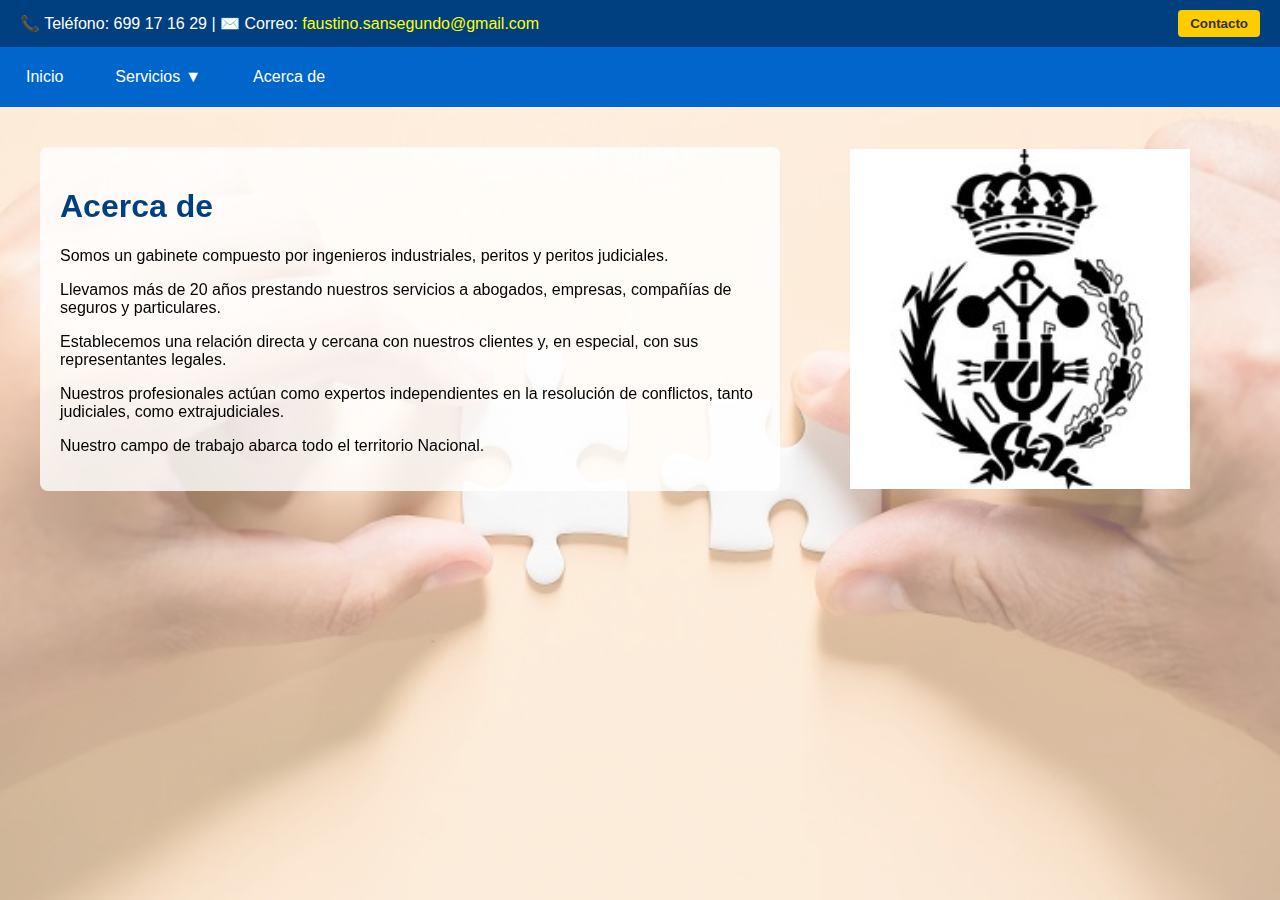
<file: Acerca de.html>
<!DOCTYPE html>
<html lang="es">
<head>
  <meta charset="UTF-8">
  <meta name="viewport" content="width=device-width, initial-scale=1.0">
  <title>Mi Sitio Web</title>
  <link rel="stylesheet" href="Acerca de.css">
  <script src="Acerca de.js"></script>
  <link rel="stylesheet" href="https://cdnjs.cloudflare.com/ajax/libs/font-awesome/6.5.0/css/all.min.css">
</head>
<body>
  <header>
    <div class="contacto-container">
      <div class="info-contacto">
        📞 Teléfono: 699 17 16 29 | 
        ✉️  Correo: <a href="mailto:faustino.sansegundo@gmail.com" class="correo">faustino.sansegundo@gmail.com</a>
      </div>
      <button class="btn-contacto" onclick="window.location.href='contacto.html'">Contacto</button>
    </div>
  </header>
  <div class="menu">
    <button class="menu-button">
      <a href="index.html" style="color: white; text-decoration: none;">Inicio</a>
    </button>

    <div class="menu" style="position: relative;">
      <button onclick="toggleMenu()" class="menu-button">
        Servicios <span id="arrow-main" class="arrow">▼</span>
      </button>
      <div id="submenu" class="menu-content">
        <a href="Reconstrucción accidentes.html">Reconstrucción accidentes</a>
        <a href="Tasación y Valoración.html">Tasación y Valoración</a>

        <!-- Submenú Peritación automoción -->
        <div class="submenu">
          <div class="submenu-item" onclick="toggleSubmenu(event, 'sub-submenu-Peritación automoción', 'arrow-sub-Peritación automoción')">
            Peritación automoción <span id="arrow-sub-Peritación automoción" class="arrow">▶</span>
          </div>
          <div id="sub-submenu-Peritación automoción" class="submenu-content">
            <a href="Incendios.html">Incendios</a>
            <a href="Averías mecánicas.html">Averías mecánicas</a>
            <a href="Fallos electrónicos.html">Fallos electrónicos</a>
            <a href="Defectos ocultos.html">Defectos ocultos</a>
          </div>
        </div>

        <!-- Submenú Peritación maquinaria industrial -->
        <div class="submenu">
          <div class="submenu-item" onclick="toggleSubmenu(event, 'sub-submenu-Peritación maquinaria industrial', 'arrow-sub-Peritación maquinaria industrial')">
            Peritación maquinaria industrial <span id="arrow-sub-Peritación maquinaria industrial" class="arrow">▶</span>
          </div>
          <div id="sub-submenu-Peritación maquinaria industrial" class="submenu-content">
            <a href="Incendios.html">Incendios</a>
            <a href="Averías mecánicas.html">Averías mecánicas</a>
            <a href="Fallos electrónicos.html">Fallos electrónicos</a>
            <a href="Defectos ocultos.html">Defectos ocultos</a>
          </div>
        </div>
      </div>
    </div>

    <button class="menu-button">
      <a href="Acerca de.html" style="color: white; text-decoration: none;">Acerca de</a>
    </button>
  </div>
</body>



<div class="contenedor">
  <div class="texto">
    <main class="contenido-contacto">
      <h1>Acerca de</h1>
      <p>Somos un gabinete compuesto por ingenieros industriales, peritos y peritos judiciales.</p>
      <p>Llevamos más de 20 años prestando nuestros servicios a abogados, empresas, compañías de seguros y particulares.</p>
      <p>Establecemos una relación directa y cercana con nuestros clientes y, en especial, con sus representantes legales.</p>
      <p>Nuestros profesionales actúan como expertos independientes en la resolución de conflictos, tanto judiciales, como extrajudiciales.</p>
      <p>Nuestro campo de trabajo abarca todo el territorio Nacional.</p>
    </main>
  </div>
  <div class="imagen">
    <img src="Foto-Acerca de.jpg" alt="Imagen lateral" id="imagen-lateral">
  </div>
</div>
</file>
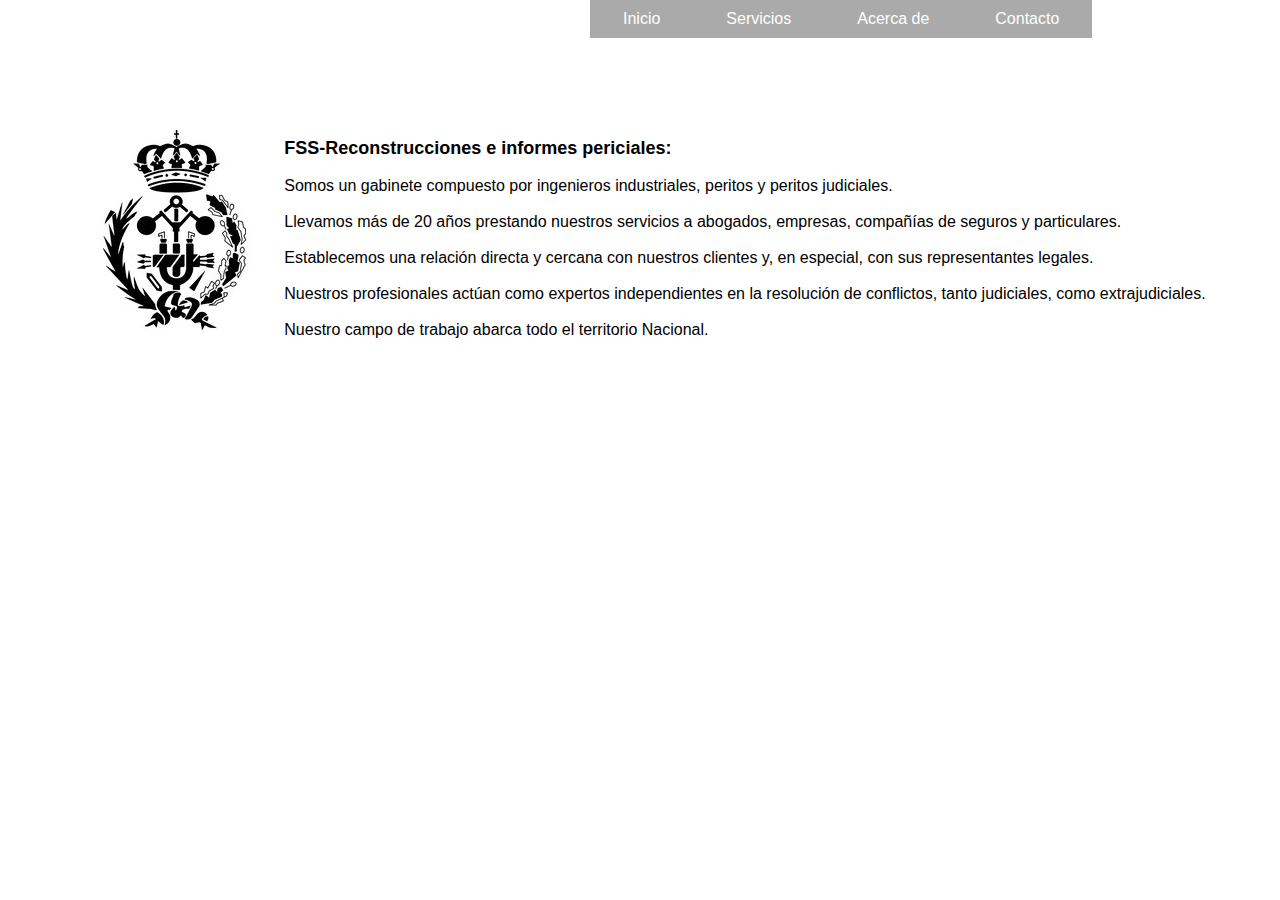
<file: acercade.html>
<!DOCTYPE html PUBLIC "-//W3C//DTD XHTML 1.0 Transitional//EN" "http://www.w3.org/TR/xhtml1/DTD/xhtml1-transitional.dtd">
<html>
<head>
<meta http-equiv="Content-Type" content="text/html; charset=utf-8" />
<title>FSS-Reconstrucciones e informes periciales</title>
<style type="text/css">
* {
				margin:auto;
				padding:0px;
			}
			
			#header {
				margin:auto;
				width:100px;
				font-family:Arial, Helvetica, sans-serif;
			}
			
			ul, ol {
				list-style:none;
			}
			
			.nav {
				width:700px; /*Le establecemos un ancho*/
				margin:0 auto; /*Centramos automaticamente*/
			}

			.nav > li {
				float:left;
			}
			
			.nav li a {
				background-color:#aaa;
				color:#fff;
				text-decoration:none;
				padding:10px 33px;
				display:block;
			}
			
			.nav li a:hover {
				background-color:#434343;
			}
			
			.nav li ul {
				display:none;
				position:absolute;
				min-width:140px;

			}
			
			.nav li:hover > ul {
				display:block;
			}
			
			.nav li ul li {
				position:relative;

			}
			
			.nav li ul li ul {
				right:-177px;
				top:0px;
			}			
				
.Texto {
	font-family: Arial, Helvetica, sans-serif;
	text-align: left;
	font-size: 16px;
	vertical-align: baseline;
}
.Titulo {
	font-family: Arial, Helvetica, sans-serif;
	font-size: 16px;
	text-align: center;
}
</style>
</head>

<body>
<table border="0" cellspacing="0" align="center" cols="1">
<tr>
<td align="left" valign="middle" bgcolor="#FFFFFF">

<div id="header">
			<nav> <!-- Aqui estamos iniciando la nueva etiqueta nav -->
				<ul class="nav">
					<li><a href="index.html">Inicio</a></li>
					<li><a href="">Servicios</a>
						<ul>
							<li><a href="reconstruccion.html">Reconstrucción accidentes</a></li>
							<li><a href="tasacion.html">Tasación y Valoración</a></li>
							<li><a href="">Peritación automoción</a>
								<ul>
									<li><a href="incendio.html">Incendios</a></li>
									<li><a href="peritacion.html">Averías mecánicas</a></li>
									<li><a href="peritacion.html">Fallos electrónicos</a></li>
									<li><a href="peritacion.html">Defectos ocultos</a></li>
								</ul>
							</li>
							<li><a href="">Peritación maquinaria industrial</a>
								<ul>
									<li><a href="incendio.html">Incendios</a></li>
									<li><a href="peritacion.html">Averías mecánicas</a></li>
									<li><a href="peritacion.html">Fallos electrónicos</a></li>
									<li><a href="peritacion.html">Defectos ocultos</a></li>
								</ul>
							</li>
						</ul>
					</li>
					<li><a href="acercade.html">Acerca de</a>
					</li>
					<li><a href="contacto.html">Contacto</a></li>
				</ul>
			</nav><!-- Aqui estamos cerrando la nueva etiqueta nav -->
		</div>
		
</tr>

<td>
<tr>
<table border="0" cellspacing="10" align="center" cols="2">
<br /><br /><br /><br />
<td align="center">
<img src="colegio_madrid.jpg" width="absolute" />
</td>
<td>
<table border="0" cellspacing="0" align="center" cols="1" vspace="0">
<td>
<tr>
<a><strong><br />
<span class="Titulo" style="alignment-adjust: middle; font-size: 18px;">FSS-Reconstrucciones e informes periciales:</span></strong><br /><br />
</a></tr>
<tr align="left">
<span class="Texto">
Somos un gabinete compuesto por ingenieros industriales, peritos y peritos judiciales.
<br /><br />Llevamos más de 20 años prestando nuestros servicios a abogados, empresas, compañías de seguros y particulares. 
<br /><br />Establecemos una relación directa y cercana con nuestros clientes y, en especial, con sus representantes legales.
<br /><br />Nuestros profesionales actúan como expertos independientes en la resolución de conflictos, tanto judiciales, como extrajudiciales.
<br /><br />Nuestro campo de trabajo abarca todo el territorio Nacional.
</span>
</a>
</tr></td>
</tr></td>
</table>
</td>
</tr>
</table>

</body>
</html>
</file>
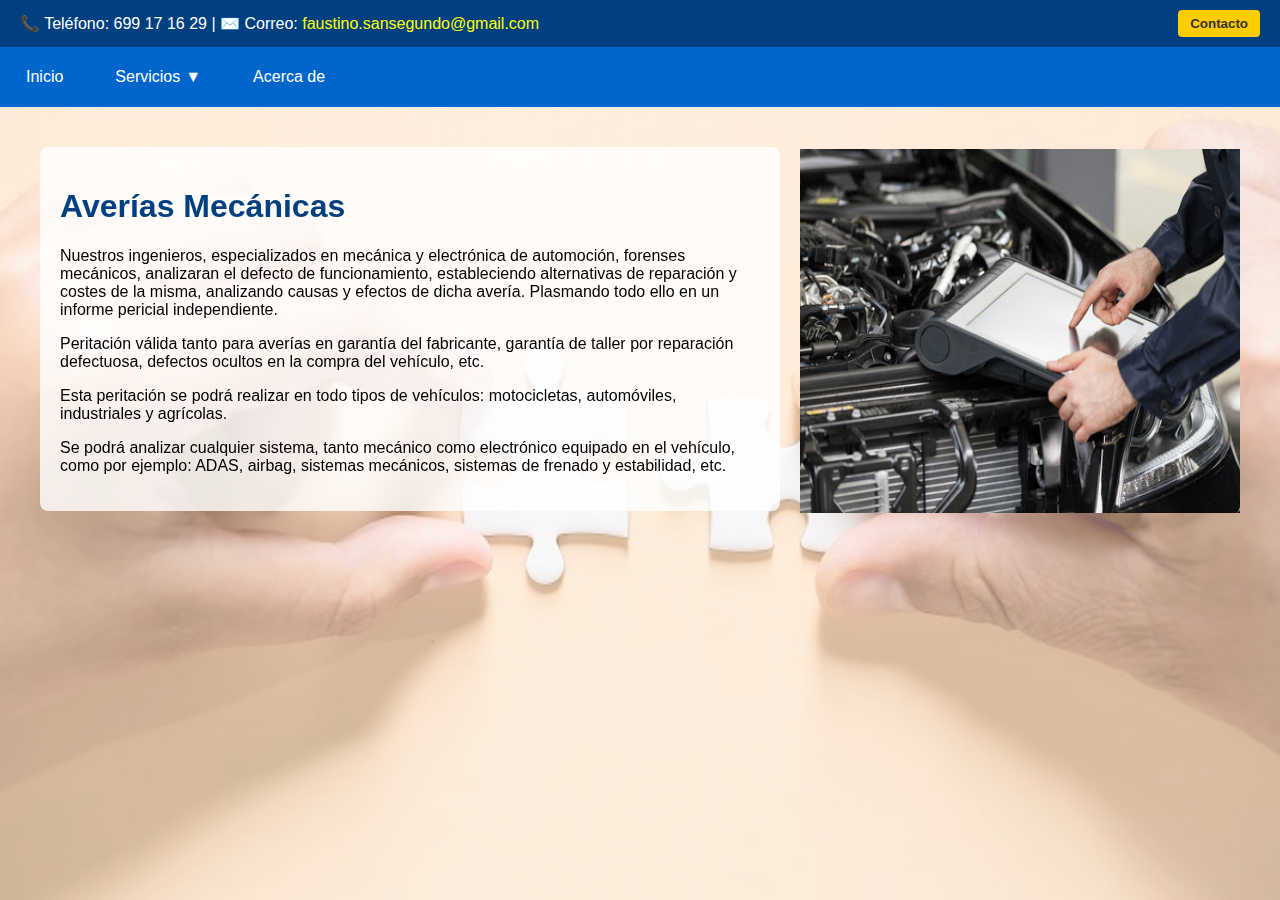
<file: Averías mecánicas.html>
<!DOCTYPE html>
<html lang="es">
<head>
  <meta charset="UTF-8">
  <meta name="viewport" content="width=device-width, initial-scale=1.0">
  <title>Mi Sitio Web</title>
  <link rel="stylesheet" href="Averías mecánicas.css">
  <script src="Averías mecánicas.js"></script>
  <link rel="stylesheet" href="https://cdnjs.cloudflare.com/ajax/libs/font-awesome/6.5.0/css/all.min.css">
</head>
<body>
  <header>
    <div class="contacto-container">
      <div class="info-contacto">
        📞 Teléfono: 699 17 16 29 | 
        ✉️  Correo: <a href="mailto:faustino.sansegundo@gmail.com" class="correo">faustino.sansegundo@gmail.com</a>
      </div>
      <button class="btn-contacto" onclick="window.location.href='contacto.html'">Contacto</button>
    </div>
  </header>
  <div class="menu">
    <button class="menu-button">
      <a href="index.html" style="color: white; text-decoration: none;">Inicio</a>
    </button>

    <div class="menu" style="position: relative;">
      <button onclick="toggleMenu()" class="menu-button">
        Servicios <span id="arrow-main" class="arrow">▼</span>
      </button>
      <div id="submenu" class="menu-content">
        <a href="Reconstrucción accidentes.html">Reconstrucción accidentes</a>
        <a href="Tasación y Valoración.html">Tasación y Valoración</a>

        <!-- Submenú Peritación automoción -->
        <div class="submenu">
          <div class="submenu-item" onclick="toggleSubmenu(event, 'sub-submenu-Peritación automoción', 'arrow-sub-Peritación automoción')">
            Peritación automoción <span id="arrow-sub-Peritación automoción" class="arrow">▶</span>
          </div>
          <div id="sub-submenu-Peritación automoción" class="submenu-content">
            <a href="Incendios.html">Incendios</a>
            <a href="Averías mecánicas.html">Averías mecánicas</a>
            <a href="Fallos electrónicos.html">Fallos electrónicos</a>
            <a href="Defectos ocultos.html">Defectos ocultos</a>
          </div>
        </div>

        <!-- Submenú Peritación maquinaria industrial -->
        <div class="submenu">
          <div class="submenu-item" onclick="toggleSubmenu(event, 'sub-submenu-Peritación maquinaria industrial', 'arrow-sub-Peritación maquinaria industrial')">
            Peritación maquinaria industrial <span id="arrow-sub-Peritación maquinaria industrial" class="arrow">▶</span>
          </div>
          <div id="sub-submenu-Peritación maquinaria industrial" class="submenu-content">
            <a href="Incendios.html">Incendios</a>
            <a href="Averías mecánicas.html">Averías mecánicas</a>
            <a href="Fallos electrónicos.html">Fallos electrónicos</a>
            <a href="Defectos ocultos.html">Defectos ocultos</a>
          </div>
        </div>
      </div>
    </div>

    <button class="menu-button">
      <a href="Acerca de.html" style="color: white; text-decoration: none;">Acerca de</a>
    </button>
  </div>
</body>



<div class="contenedor">
  <div class="texto">
    <main class="contenido-contacto">
      <h1>Averías Mecánicas</h1>
      <p>Nuestros ingenieros, especializados en mecánica y electrónica de automoción, forenses mecánicos, analizaran el defecto de funcionamiento, estableciendo alternativas de reparación y costes de la misma, analizando causas y efectos de dicha avería. Plasmando todo ello en un informe pericial independiente.</p>
      <p>Peritación válida tanto para averías en garantía del fabricante, garantía de taller por reparación defectuosa, defectos ocultos en la compra del vehículo, etc.</p>
      <p>Esta peritación se podrá realizar en todo tipos de vehículos: motocicletas, automóviles, industriales y agrícolas.</p>
      <p>Se podrá analizar cualquier sistema, tanto mecánico como electrónico equipado en el vehículo, como por ejemplo: ADAS, airbag, sistemas mecánicos, sistemas de frenado y estabilidad, etc.</p>
    </main>
  </div>
  <div class="imagen">
    <img src="Foto-Averías mecánicas.jpg" alt="Imagen lateral" id="imagen-lateral">
  </div>
</div>
</file>
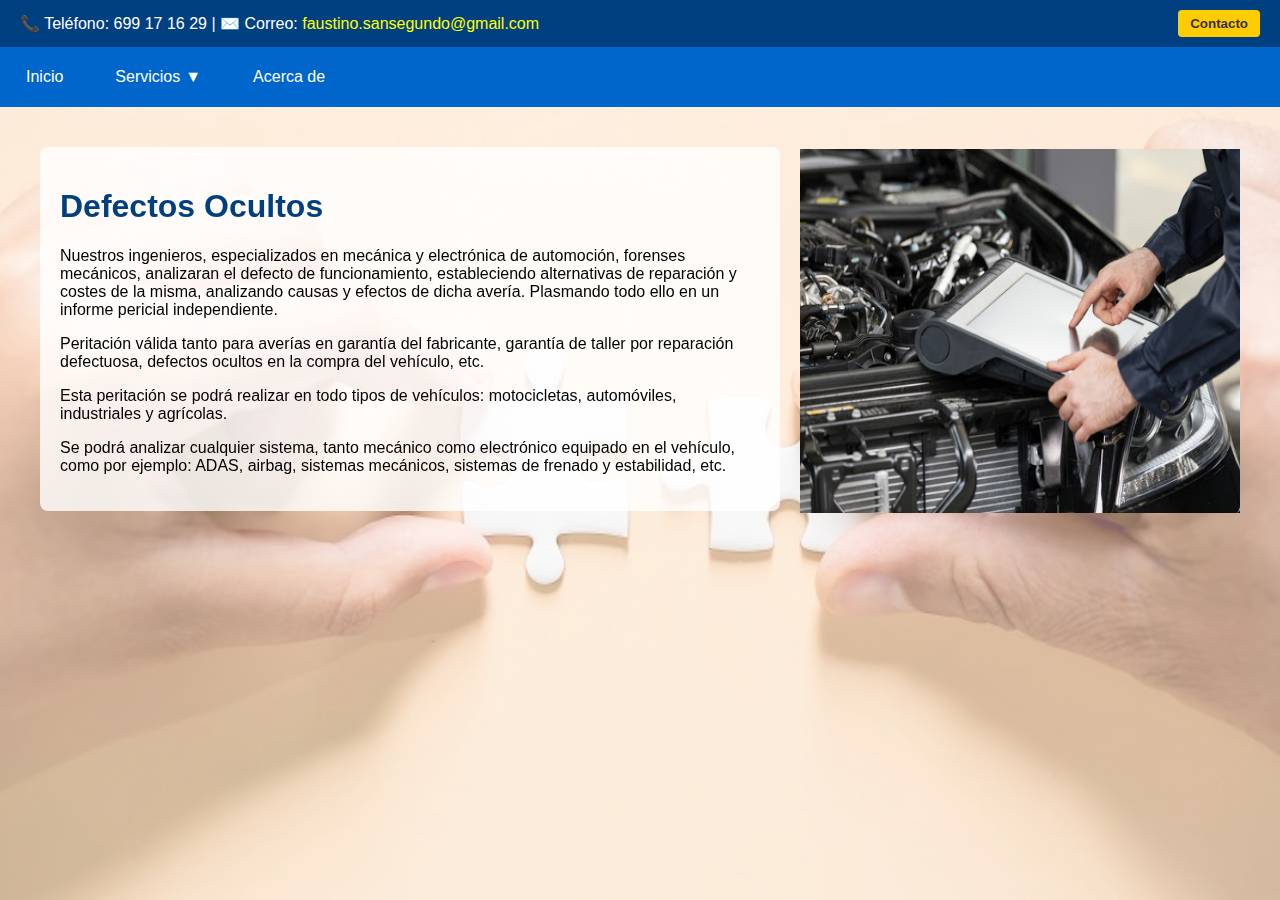
<file: Defectos ocultos.html>
<!DOCTYPE html>
<html lang="es">
<head>
  <meta charset="UTF-8">
  <meta name="viewport" content="width=device-width, initial-scale=1.0">
  <link rel="icon" type="image/jpg" href="Engranaje Multicolor.jpg">
  <title>FSS-Reconstrucciones e informes periciales</title>
  <link rel="stylesheet" href="Defectos ocultos.css">
  <script src="Defectos ocultos.js"></script>
  <link rel="stylesheet" href="https://cdnjs.cloudflare.com/ajax/libs/font-awesome/6.5.0/css/all.min.css">
</head>
<body>
  <header>
    <div class="contacto-container">
      <div class="info-contacto">
        📞 Teléfono: 699 17 16 29 | 
        ✉️  Correo: <a href="mailto:faustino.sansegundo@gmail.com" class="correo">faustino.sansegundo@gmail.com</a>
      </div>
      <button class="btn-contacto" onclick="window.location.href='contacto.html'">Contacto</button>
    </div>
  </header>
  <div class="menu">
    <button class="menu-button">
      <a href="index.html" style="color: white; text-decoration: none;">Inicio</a>
    </button>

    <div class="menu" style="position: relative;">
      <button onclick="toggleMenu()" class="menu-button">
        Servicios <span id="arrow-main" class="arrow">▼</span>
      </button>
      <div id="submenu" class="menu-content">
        <a href="Reconstrucción accidentes.html">Reconstrucción accidentes</a>
        <a href="Tasación y Valoración.html">Tasación y Valoración</a>

        <!-- Submenú Peritación automoción -->
        <div class="submenu">
          <div class="submenu-item" onclick="toggleSubmenu(event, 'sub-submenu-Peritación automoción', 'arrow-sub-Peritación automoción')">
            Peritación automoción <span id="arrow-sub-Peritación automoción" class="arrow">▶</span>
          </div>
          <div id="sub-submenu-Peritación automoción" class="submenu-content">
            <a href="Incendios.html">Incendios</a>
            <a href="Averías mecánicas.html">Averías mecánicas</a>
            <a href="Fallos electrónicos.html">Fallos electrónicos</a>
            <a href="Defectos ocultos.html">Defectos ocultos</a>
          </div>
        </div>

        <!-- Submenú Peritación maquinaria industrial -->
        <div class="submenu">
          <div class="submenu-item" onclick="toggleSubmenu(event, 'sub-submenu-Peritación maquinaria industrial', 'arrow-sub-Peritación maquinaria industrial')">
            Peritación maquinaria industrial <span id="arrow-sub-Peritación maquinaria industrial" class="arrow">▶</span>
          </div>
          <div id="sub-submenu-Peritación maquinaria industrial" class="submenu-content">
            <a href="Incendios.html">Incendios</a>
            <a href="Averías mecánicas.html">Averías mecánicas</a>
            <a href="Fallos electrónicos.html">Fallos electrónicos</a>
            <a href="Defectos ocultos.html">Defectos ocultos</a>
          </div>
        </div>
      </div>
    </div>

    <button class="menu-button">
      <a href="Acerca de.html" style="color: white; text-decoration: none;">Acerca de</a>
    </button>
  </div>
</body>



<div class="contenedor">
  <div class="texto">
    <main class="contenido-contacto">
      <h1>Defectos Ocultos</h1>
      <p>Nuestros ingenieros, especializados en mecánica y electrónica de automoción, forenses mecánicos, analizaran el defecto de funcionamiento, estableciendo alternativas de reparación y costes de la misma, analizando causas y efectos de dicha avería. Plasmando todo ello en un informe pericial independiente.</p>
      <p>Peritación válida tanto para averías en garantía del fabricante, garantía de taller por reparación defectuosa, defectos ocultos en la compra del vehículo, etc.</p>
      <p>Esta peritación se podrá realizar en todo tipos de vehículos: motocicletas, automóviles, industriales y agrícolas.</p>
      <p>Se podrá analizar cualquier sistema, tanto mecánico como electrónico equipado en el vehículo, como por ejemplo: ADAS, airbag, sistemas mecánicos, sistemas de frenado y estabilidad, etc.</p>
    </main>
  </div>
  <div class="imagen">
    <img src="Foto-Averías mecánicas.jpg" alt="Imagen lateral" id="imagen-lateral">
  </div>
</div>
</file>
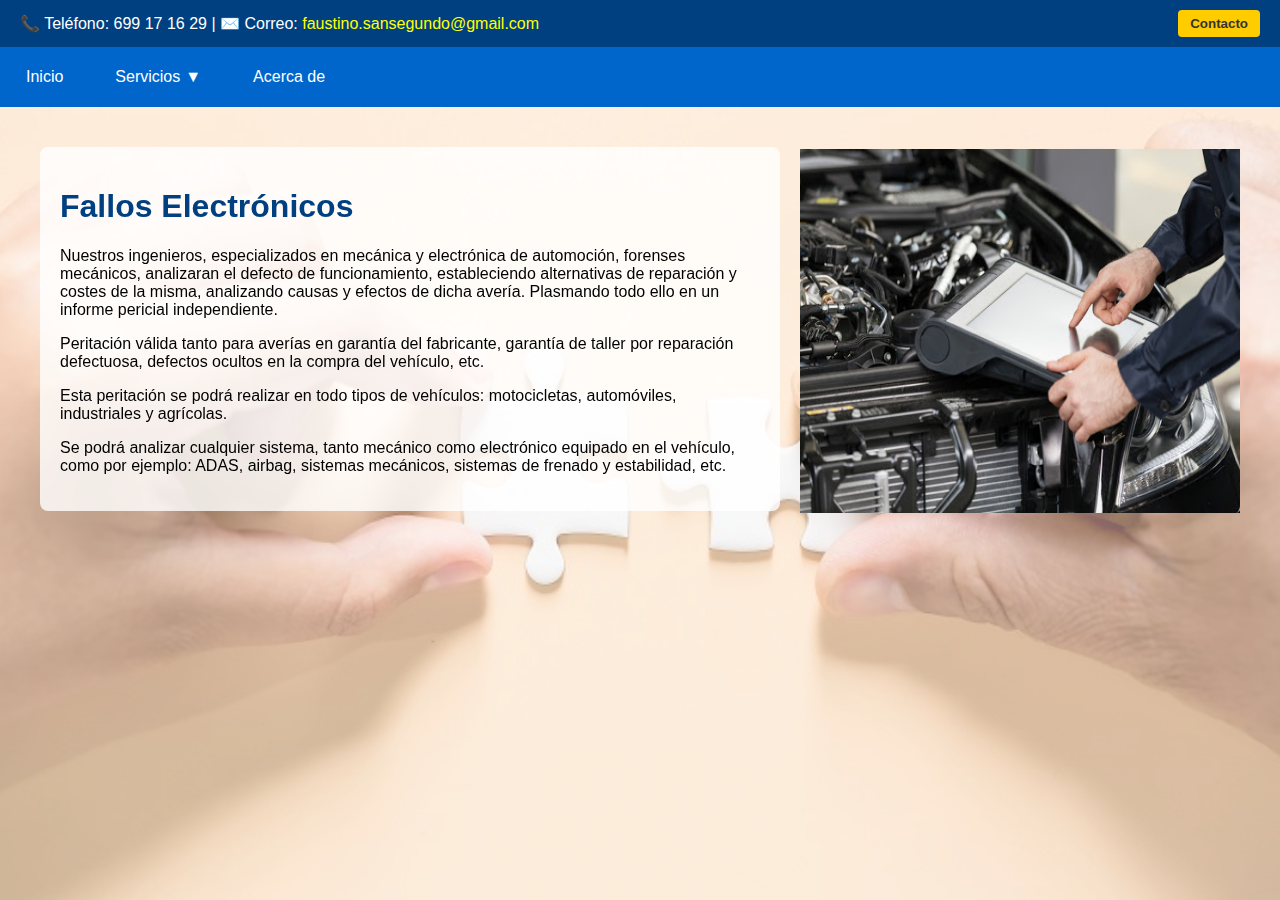
<file: Fallos electrónicos.html>
<!DOCTYPE html>
<html lang="es">
<head>
  <meta charset="UTF-8">
  <meta name="viewport" content="width=device-width, initial-scale=1.0">
  <title>Mi Sitio Web</title>
  <link rel="stylesheet" href="Fallos electrónicos.css">
  <script src="Fallos electrónicos.js"></script>
  <link rel="stylesheet" href="https://cdnjs.cloudflare.com/ajax/libs/font-awesome/6.5.0/css/all.min.css">
</head>
<body>
  <header>
    <div class="contacto-container">
      <div class="info-contacto">
        📞 Teléfono: 699 17 16 29 | 
        ✉️  Correo: <a href="mailto:faustino.sansegundo@gmail.com" class="correo">faustino.sansegundo@gmail.com</a>
      </div>
      <button class="btn-contacto" onclick="window.location.href='contacto.html'">Contacto</button>
    </div>
  </header>
  <div class="menu">
    <button class="menu-button">
      <a href="index.html" style="color: white; text-decoration: none;">Inicio</a>
    </button>

    <div class="menu" style="position: relative;">
      <button onclick="toggleMenu()" class="menu-button">
        Servicios <span id="arrow-main" class="arrow">▼</span>
      </button>
      <div id="submenu" class="menu-content">
        <a href="Reconstrucción accidentes.html">Reconstrucción accidentes</a>
        <a href="Tasación y Valoración.html">Tasación y Valoración</a>

        <!-- Submenú Peritación automoción -->
        <div class="submenu">
          <div class="submenu-item" onclick="toggleSubmenu(event, 'sub-submenu-Peritación automoción', 'arrow-sub-Peritación automoción')">
            Peritación automoción <span id="arrow-sub-Peritación automoción" class="arrow">▶</span>
          </div>
          <div id="sub-submenu-Peritación automoción" class="submenu-content">
            <a href="Incendios.html">Incendios</a>
            <a href="Averías mecánicas.html">Averías mecánicas</a>
            <a href="Fallos electrónicos.html">Fallos electrónicos</a>
            <a href="Defectos ocultos.html">Defectos ocultos</a>
          </div>
        </div>

        <!-- Submenú Peritación maquinaria industrial -->
        <div class="submenu">
          <div class="submenu-item" onclick="toggleSubmenu(event, 'sub-submenu-Peritación maquinaria industrial', 'arrow-sub-Peritación maquinaria industrial')">
            Peritación maquinaria industrial <span id="arrow-sub-Peritación maquinaria industrial" class="arrow">▶</span>
          </div>
          <div id="sub-submenu-Peritación maquinaria industrial" class="submenu-content">
            <a href="Incendios.html">Incendios</a>
            <a href="Averías mecánicas.html">Averías mecánicas</a>
            <a href="Fallos electrónicos.html">Fallos electrónicos</a>
            <a href="Defectos ocultos.html">Defectos ocultos</a>
          </div>
        </div>
      </div>
    </div>

    <button class="menu-button">
      <a href="Acerca de.html" style="color: white; text-decoration: none;">Acerca de</a>
    </button>
  </div>
</body>



<div class="contenedor">
  <div class="texto">
    <main class="contenido-contacto">
      <h1>Fallos Electrónicos</h1>
      <p>Nuestros ingenieros, especializados en mecánica y electrónica de automoción, forenses mecánicos, analizaran el defecto de funcionamiento, estableciendo alternativas de reparación y costes de la misma, analizando causas y efectos de dicha avería. Plasmando todo ello en un informe pericial independiente.</p>
      <p>Peritación válida tanto para averías en garantía del fabricante, garantía de taller por reparación defectuosa, defectos ocultos en la compra del vehículo, etc.</p>
      <p>Esta peritación se podrá realizar en todo tipos de vehículos: motocicletas, automóviles, industriales y agrícolas.</p>
      <p>Se podrá analizar cualquier sistema, tanto mecánico como electrónico equipado en el vehículo, como por ejemplo: ADAS, airbag, sistemas mecánicos, sistemas de frenado y estabilidad, etc.</p>
    </main>
  </div>
  <div class="imagen">
    <img src="Foto-Averías mecánicas.jpg" alt="Imagen lateral" id="imagen-lateral">
  </div>
</div>
</file>
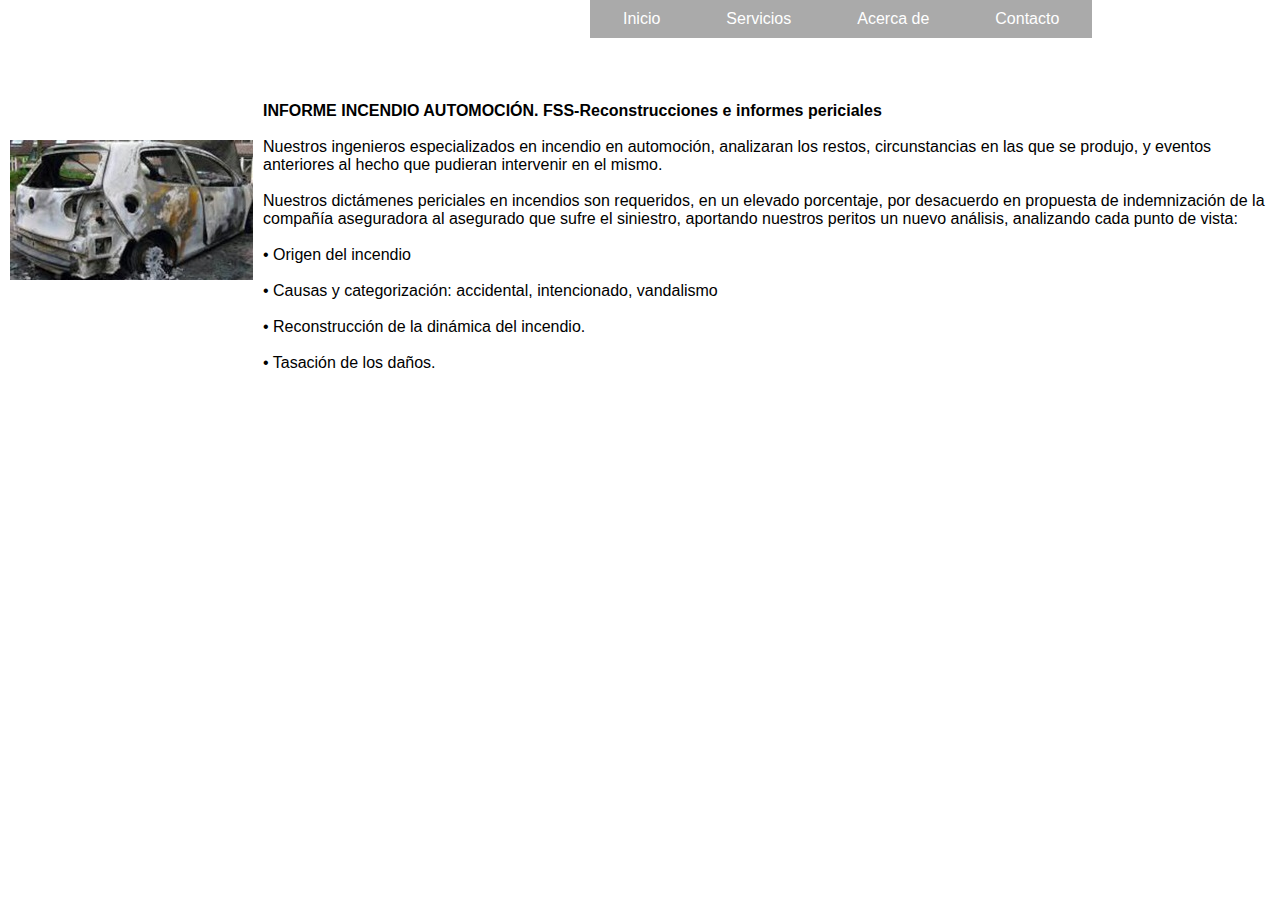
<file: incendio.html>
<!DOCTYPE html PUBLIC "-//W3C//DTD XHTML 1.0 Transitional//EN" "http://www.w3.org/TR/xhtml1/DTD/xhtml1-transitional.dtd">
<html>
<head>
<meta http-equiv="Content-Type" content="text/html; charset=utf-8" />
<title>FSS-Reconstrucciones e informes periciales</title>
<style type="text/css">
* {
				margin:auto;
				padding:0px;
			}
			
			#header {
				margin:auto;
				width:100px;
				font-family:Arial, Helvetica, sans-serif;
			}
			
			ul, ol {
				list-style:none;
			}
			
			.nav {
				width:700px; /*Le establecemos un ancho*/
				margin:0 auto; /*Centramos automaticamente*/
			}

			.nav > li {
				float:left;
			}
			
			.nav li a {
				background-color:#aaa;
				color:#fff;
				text-decoration:none;
				padding:10px 33px;
				display:block;
			}
			
			.nav li a:hover {
				background-color:#434343;
			}
			
			.nav li ul {
				display:none;
				position:absolute;
				min-width:140px;

			}
			
			.nav li:hover > ul {
				display:block;
			}
			
			.nav li ul li {
				position:relative;

			}
			
			.nav li ul li ul {
				right:-177px;
				top:0px;
			}			
				
.Texto {
	font-family: Arial, Helvetica, sans-serif;
	text-align: left;
	font-size: 16px;
	vertical-align: baseline;
}
.Titulo {
	font-family: Arial, Helvetica, sans-serif;
	font-size: 16px;
	text-align: center;
}
</style>
</head>

<body>
<table border="0" cellspacing="0" align="center" cols="1">
<tr>
<td align="left" valign="middle" bgcolor="#FFFFFF">

<div id="header">
			<nav> <!-- Aqui estamos iniciando la nueva etiqueta nav -->
				<ul class="nav">
					<li><a href="index.html">Inicio</a></li>
					<li><a href="">Servicios</a>
						<ul>
							<li><a href="reconstruccion.html">Reconstrucción accidentes</a></li>
							<li><a href="tasacion.html">Tasación y Valoración</a></li>
							<li><a href="">Peritación automoción</a>
								<ul>
									<li><a href="incendio.html">Incendios</a></li>
									<li><a href="peritacion.html">Averías mecánicas</a></li>
									<li><a href="peritacion.html">Fallos electrónicos</a></li>
									<li><a href="peritacion.html">Defectos ocultos</a></li>
								</ul>
							</li>
							<li><a href="">Peritación maquinaria industrial</a>
								<ul>
									<li><a href="incendio.html">Incendios</a></li>
									<li><a href="peritacion.html">Averías mecánicas</a></li>
									<li><a href="peritacion.html">Fallos electrónicos</a></li>
									<li><a href="peritacion.html">Defectos ocultos</a></li>
								</ul>
							</li>
						</ul>
					</li>
					<li><a href="acercade.html">Acerca de</a>
					</li>
					<li><a href="contacto.html">Contacto</a></li>
				</ul>
			</nav><!-- Aqui estamos cerrando la nueva etiqueta nav -->
		</div>
		
</tr>

<td>
<tr>
<table border="0" cellspacing="10" align="center" cols="2">
<td align="center">
<img src="incendio.jpg" width="absolute"/>
</td>
<td>
<table border="0" cellspacing="0" align="center" cols="1" vspace="0">
<td>
<tr>
<a><strong><br /><br /><br />
<span class="Titulo" style="alignment-adjust:middle">INFORME INCENDIO AUTOMOCIÓN. FSS-Reconstrucciones e informes periciales</span></strong><br /><br />
</a></tr>
<tr align="left">
<ul>
  
  <span class="Texto">
    Nuestros ingenieros especializados en incendio en automoción, analizaran los restos, circunstancias en las que se produjo, y eventos anteriores al hecho que pudieran intervenir en el mismo.
    <br /><br />Nuestros dictámenes periciales en incendios son requeridos, en un elevado porcentaje, por desacuerdo en propuesta de indemnización de la compañía aseguradora al asegurado que sufre el siniestro, aportando nuestros peritos un nuevo análisis, analizando cada punto de vista:
    <br /><br />•	Origen del incendio
    <br /><br />•	Causas y categorización: accidental, intencionado, vandalismo
    <br /><br />•	Reconstrucción de la dinámica del incendio.
    <br /><br />•	Tasación de los daños.  
    </span>
</ul>
</a>
</tr></td>
</tr></td>
</table>
</td>
</tr>
</table>

</body>
</html>
</file>
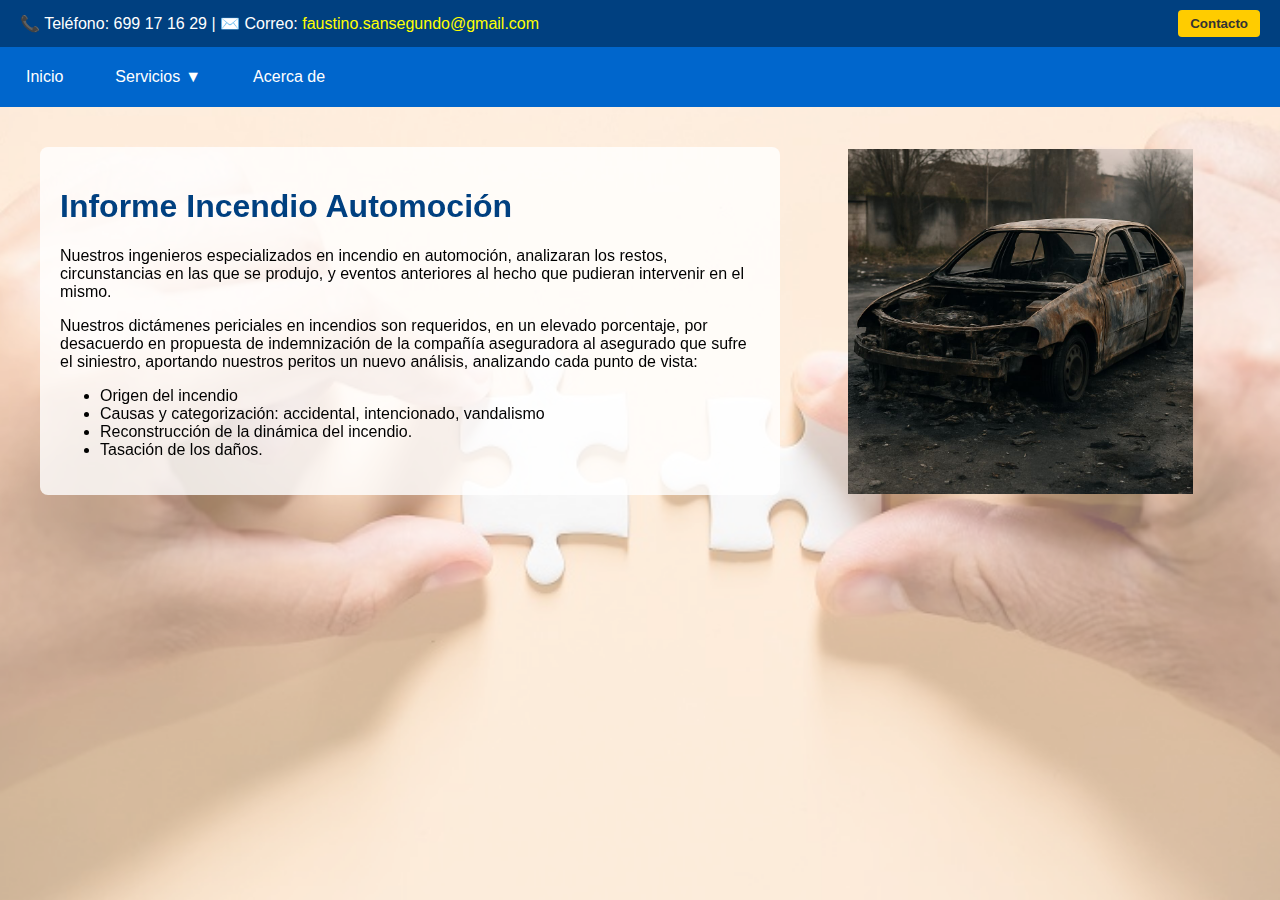
<file: Incendios.html>
<!DOCTYPE html>
<html lang="es">
<head>
  <meta charset="UTF-8">
  <meta name="viewport" content="width=device-width, initial-scale=1.0">
  <link rel="icon" type="image/jpg" href="Engranaje Multicolor.jpg">
  <title>FSS-Reconstrucciones e informes periciales</title>
  <link rel="stylesheet" href="Incendios.css">
  <script src="Incendios.js"></script>
  <link rel="stylesheet" href="https://cdnjs.cloudflare.com/ajax/libs/font-awesome/6.5.0/css/all.min.css">
</head>
<body>
  <header>
    <div class="contacto-container">
      <div class="info-contacto">
        📞 Teléfono: 699 17 16 29 | 
        ✉️  Correo: <a href="mailto:faustino.sansegundo@gmail.com" class="correo">faustino.sansegundo@gmail.com</a>
      </div>
      <button class="btn-contacto" onclick="window.location.href='contacto.html'">Contacto</button>
    </div>
  </header>
  <div class="menu">
    <button class="menu-button">
      <a href="index.html" style="color: white; text-decoration: none;">Inicio</a>
    </button>

    <div class="menu" style="position: relative;">
      <button onclick="toggleMenu()" class="menu-button">
        Servicios <span id="arrow-main" class="arrow">▼</span>
      </button>
      <div id="submenu" class="menu-content">
        <a href="Reconstrucción accidentes.html">Reconstrucción accidentes</a>
        <a href="Tasación y Valoración.html">Tasación y Valoración</a>

        <!-- Submenú Peritación automoción -->
        <div class="submenu">
          <div class="submenu-item" onclick="toggleSubmenu(event, 'sub-submenu-Peritación automoción', 'arrow-sub-Peritación automoción')">
            Peritación automoción <span id="arrow-sub-Peritación automoción" class="arrow">▶</span>
          </div>
          <div id="sub-submenu-Peritación automoción" class="submenu-content">
            <a href="Incendios.html">Incendios</a>
            <a href="Averías mecánicas.html">Averías mecánicas</a>
            <a href="#">Fallos electrónicos</a>
            <a href="#">Defectos ocultos</a>
          </div>
        </div>

        <!-- Submenú Peritación maquinaria industrial -->
        <div class="submenu">
          <div class="submenu-item" onclick="toggleSubmenu(event, 'sub-submenu-Peritación maquinaria industrial', 'arrow-sub-Peritación maquinaria industrial')">
            Peritación maquinaria industrial <span id="arrow-sub-Peritación maquinaria industrial" class="arrow">▶</span>
          </div>
          <div id="sub-submenu-Peritación maquinaria industrial" class="submenu-content">
            <a href="Incendios.html">Incendios</a>
            <a href="Averías mecánicas.html">Averías mecánicas</a>
            <a href="Fallos electrónicos.html">Fallos electrónicos</a>
            <a href="Defectos ocultos.html">Defectos ocultos</a>
          </div>
        </div>
      </div>
    </div>

    <button class="menu-button">
      <a href="Acerca de.html" style="color: white; text-decoration: none;">Acerca de</a>
    </button>
  </div>
</body>



<div class="contenedor">
  <div class="texto">
    <main class="contenido-contacto">
      <h1>Informe Incendio Automoción</h1>
      <p>Nuestros ingenieros especializados en incendio en automoción, analizaran los restos, circunstancias en las que se produjo, y eventos anteriores al hecho que pudieran intervenir en el mismo.</p>
      <p>Nuestros dictámenes periciales en incendios son requeridos, en un elevado porcentaje, por desacuerdo en propuesta de indemnización de la compañía aseguradora al asegurado que sufre el siniestro, aportando nuestros peritos un nuevo análisis, analizando cada punto de vista:</p>
      <ul>
        <li>Origen del incendio</li>
        <li>Causas y categorización: accidental, intencionado, vandalismo</li>
        <li>Reconstrucción de la dinámica del incendio.</li>
        <li>Tasación de los daños.</li>
      </ul>
    </main>
  </div>
  <div class="imagen">
    <img src="Foto-Incendios.jpg" alt="Imagen lateral" id="imagen-lateral">
  </div>
</div>
</file>
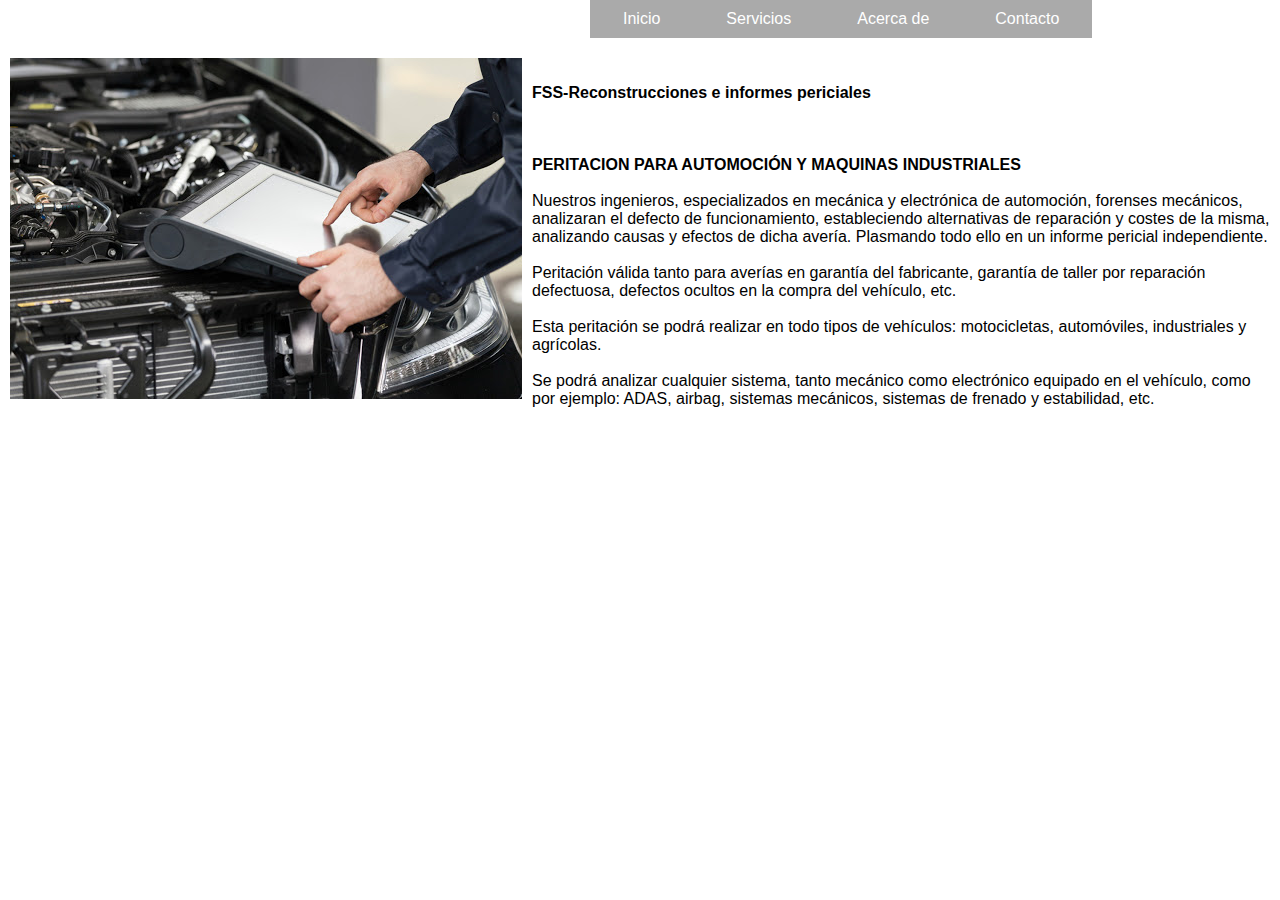
<file: peritacion.html>
<!DOCTYPE html PUBLIC "-//W3C//DTD XHTML 1.0 Transitional//EN" "http://www.w3.org/TR/xhtml1/DTD/xhtml1-transitional.dtd">
<html>
<head>
<meta http-equiv="Content-Type" content="text/html; charset=utf-8" />
<title>FSS-Reconstrucciones e informes periciales</title>
<style type="text/css">
* {
				margin:auto;
				padding:0px;
			}
			
			#header {
				margin:auto;
				width:100px;
				font-family:Arial, Helvetica, sans-serif;
			}
			
			ul, ol {
				list-style:none;
			}
			
			.nav {
				width:700px; /*Le establecemos un ancho*/
				margin:0 auto; /*Centramos automaticamente*/
			}

			.nav > li {
				float:left;
			}
			
			.nav li a {
				background-color:#aaa;
				color:#fff;
				text-decoration:none;
				padding:10px 33px;
				display:block;
			}
			
			.nav li a:hover {
				background-color:#434343;
			}
			
			.nav li ul {
				display:none;
				position:absolute;
				min-width:140px;

			}
			
			.nav li:hover > ul {
				display:block;
			}
			
			.nav li ul li {
				position:relative;

			}
			
			.nav li ul li ul {
				right:-177px;
				top:0px;
			}			
				
.Texto {
	font-family: Arial, Helvetica, sans-serif;
	text-align: left;
	font-size: 16px;
	vertical-align: baseline;
}
.Titulo {
	font-family: Arial, Helvetica, sans-serif;
	font-size: 16px;
	text-align: center;
}
</style>
</head>

<body>
<table border="0" cellspacing="0" align="center" cols="1">
<tr>
<td align="left" valign="middle" bgcolor="#FFFFFF">

<div id="header">
			<nav> <!-- Aqui estamos iniciando la nueva etiqueta nav -->
				<ul class="nav">
					<li><a href="index.html">Inicio</a></li>
					<li><a href="">Servicios</a>
						<ul>
							<li><a href="reconstruccion.html">Reconstrucción accidentes</a></li>
							<li><a href="tasacion.html">Tasación y Valoración</a></li>
							<li><a href="">Peritación automoción</a>
								<ul>
									<li><a href="incendio.html">Incendios</a></li>
									<li><a href="peritacion.html">Averías mecánicas</a></li>
									<li><a href="peritacion.html">Fallos electrónicos</a></li>
									<li><a href="peritacion.html">Defectos ocultos</a></li>
								</ul>
							</li>
							<li><a href="">Peritación maquinaria industrial</a>
								<ul>
									<li><a href="incendio.html">Incendios</a></li>
									<li><a href="peritacion.html">Averías mecánicas</a></li>
									<li><a href="peritacion.html">Fallos electrónicos</a></li>
									<li><a href="peritacion.html">Defectos ocultos</a></li>
								</ul>
							</li>
						</ul>
					</li>
					<li><a href="acercade.html">Acerca de</a>
					</li>
					<li><a href="contacto.html">Contacto</a></li>
				</ul>
			</nav><!-- Aqui estamos cerrando la nueva etiqueta nav -->
		</div>
		
</tr>

<td>
<tr>
<table border="0" cellspacing="10" align="center" cols="2">
<td align="center">
<img src="diagnosis 1.jpg" width="absolute" />
</td>
<td>
<table border="0" cellspacing="0" align="center" cols="1" vspace="0">
<td>
<tr>
<a><strong><br /><br />
<span class="Titulo" style="alignment-adjust:middle">FSS-Reconstrucciones e informes periciales<br /><br /><br /><br />PERITACION PARA AUTOMOCIÓN Y MAQUINAS INDUSTRIALES</span></strong><br /><br />
</a></tr>
<tr align="left">
<span class="Texto">
Nuestros ingenieros, especializados en mecánica y electrónica de automoción, forenses mecánicos, analizaran el defecto de funcionamiento, estableciendo alternativas de reparación y costes de la misma, analizando causas y efectos de dicha avería. Plasmando todo ello en un informe pericial independiente.
<br /><br />Peritación válida tanto para averías en garantía del fabricante, garantía de taller por reparación defectuosa, defectos ocultos en la compra del vehículo, etc.
<br /><br />Esta peritación se podrá realizar en todo tipos de vehículos: motocicletas, automóviles, industriales y agrícolas.
<br /><br />Se podrá analizar cualquier sistema, tanto mecánico como electrónico equipado en el vehículo, como por ejemplo: ADAS, airbag, sistemas mecánicos, sistemas de frenado y estabilidad, etc.
</span>
</a>
</tr></td>
</tr></td>
</table>
</td>
</tr>
</table>

</body>
</html>
</file>
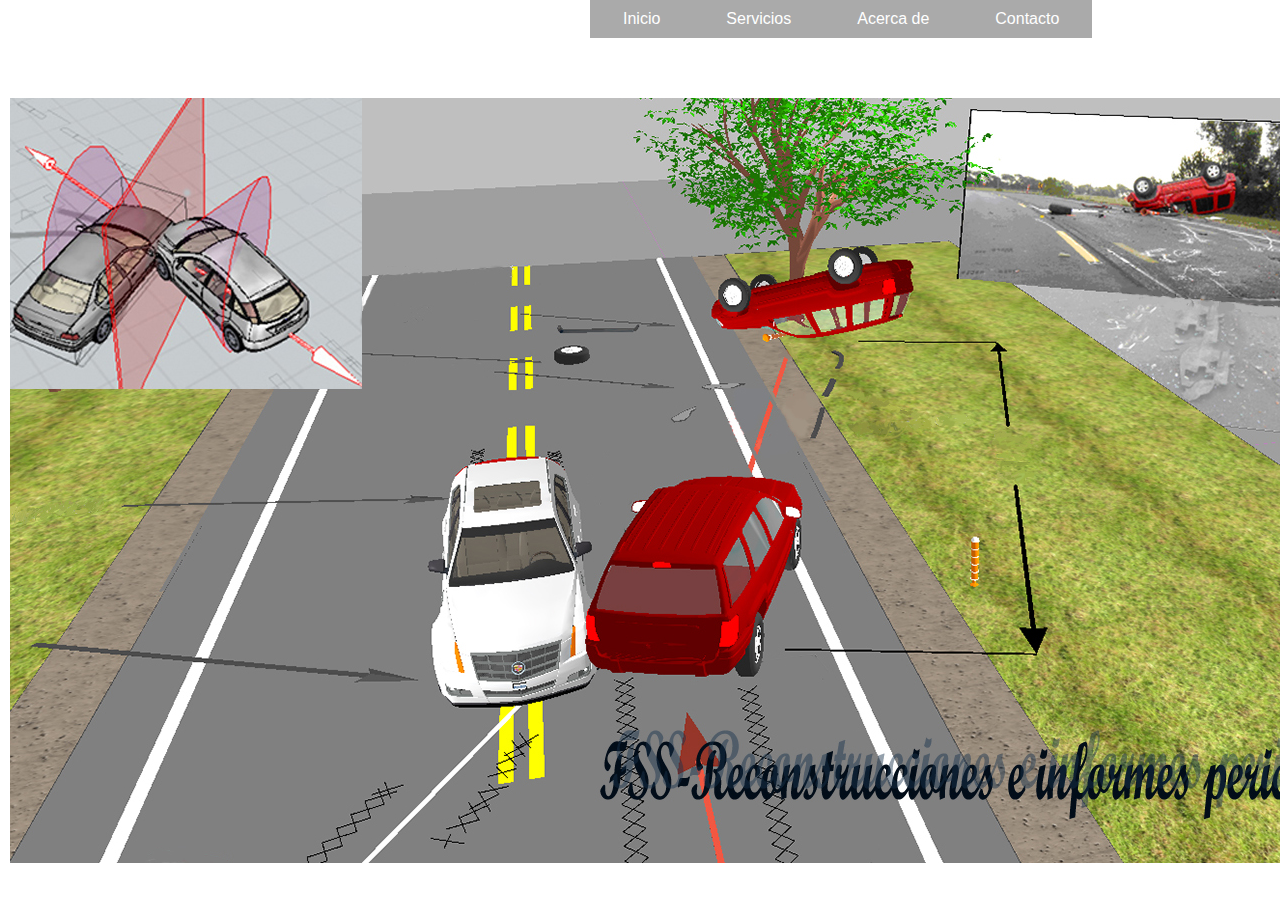
<file: reconstruccion.html>
<!DOCTYPE html PUBLIC "-//W3C//DTD XHTML 1.0 Transitional//EN" "http://www.w3.org/TR/xhtml1/DTD/xhtml1-transitional.dtd">
<html>
<head>
<meta http-equiv="Content-Type" content="text/html; charset=utf-8" />
<title>FSS-Reconstrucciones e informes periciales</title>
<style type="text/css">
* {
				margin:auto;
				padding:0px;
			}
			
			#header {
				margin:auto;
				width:100px;
				font-family:Arial, Helvetica, sans-serif;
			}
			
			ul, ol {
				list-style:none;
			}
			
			.nav {
				width:700px; /*Le establecemos un ancho*/
				margin:0 auto; /*Centramos automaticamente*/
			}

			.nav > li {
				float:left;
			}
			
			.nav li a {
				background-color:#aaa;
				color:#fff;
				text-decoration:none;
				padding:10px 33px;
				display:block;
			}
			
			.nav li a:hover {
				background-color:#434343;
			}
			
			.nav li ul {
				display:none;
				position:absolute;
				min-width:140px;

			}
			
			.nav li:hover > ul {
				display:block;
			}
			
			.nav li ul li {
				position:relative;

			}
			
			.nav li ul li ul {
				right:-177px;
				top:0px;
			}			
				
.Texto {
	font-family: Arial, Helvetica, sans-serif;
	text-align: left;
	font-size: 16px;
	vertical-align: baseline;
}
.Titulo {
	font-family: Arial, Helvetica, sans-serif;
	font-size: 16px;
	text-align: center;
}
</style>
</head>

<body>
<table border="0" cellspacing="0" align="center" cols="1">
<tr>
<td align="left" valign="absolute" bgcolor="#FFFFFF">

<div id="header">
			<nav> <!-- Aqui estamos iniciando la nueva etiqueta nav -->
				<ul class="nav">
					<li><a href="index.html">Inicio</a></li>
					<li><a href="">Servicios</a>
						<ul>
							<li><a href="reconstruccion.html">Reconstrucción accidentes</a></li>
							<li><a href="tasacion.html">Tasación y Valoración</a></li>
							<li><a href="">Peritación automoción</a>
								<ul>
									<li><a href="incendio.html">Incendios</a></li>
									<li><a href="peritacion.html">Averías mecánicas</a></li>
									<li><a href="peritacion.html">Fallos electrónicos</a></li>
									<li><a href="peritacion.html">Defectos ocultos</a></li>
								</ul>
							</li>
							<li><a href="">Peritación maquinaria industrial</a>
								<ul>
									<li><a href="incendio.html">Incendios</a></li>
									<li><a href="peritacion.html">Averías mecánicas</a></li>
									<li><a href="peritacion.html">Fallos electrónicos</a></li>
									<li><a href="peritacion.html">Defectos ocultos</a></li>
								</ul>
							</li>
						</ul>
					</li>
					<li><a href="acercade.html">Acerca de</a>
					</li>
					<li><a href="contacto.html">Contacto</a></li>
				</ul>
			</nav><!-- Aqui estamos cerrando la nueva etiqueta nav -->
		</div>
		
</tr>

<td>
<tr>
<table border="0" cellspacing="10" align="center" cols="2">
<td align="center">
<img src="reconstruccion.jpg" width="absolute" height="42%" /></td>
<td>
<table border="0" cellspacing="0" align="center" cols="1" vspace="0">

<tr>
<a><strong><br /><br /><br /><br />
<span class="Titulo" style="alignment-adjust:middle">Informe de RECONSTRUCCION ACCIDENTES DE TRÁFICO</span></strong><br /><br />
</a></tr>
<tr align="left">
<span class="Texto">
En FSS-Reconstrucciones, aplicando las técnicas de investigación de accidentes de tráfico, nuestros ingenieros especialistas identifican y analizan los factores que intervienen en el accidente, realizando los cálculos precisos como: huellas de frenada, deformación del chasis en la colisión, trayectorias, velocidades de los distintos elementos y, junto con su experiencia profesional, se establecen las causas del siniestro, procediendo a la realización de un informe de reconstrucción del siniestro.
<br /><br />Disponemos de la posibilidad de acompañar al informe con una simulación en 3D de los hechos ocurridos, “una imagen vale más que 1.000 palabras”.
</span>
</a>
</tr></td>
</tr></td>
</table>
</td>
</tr>
</table>

</body>
</html>
</file>
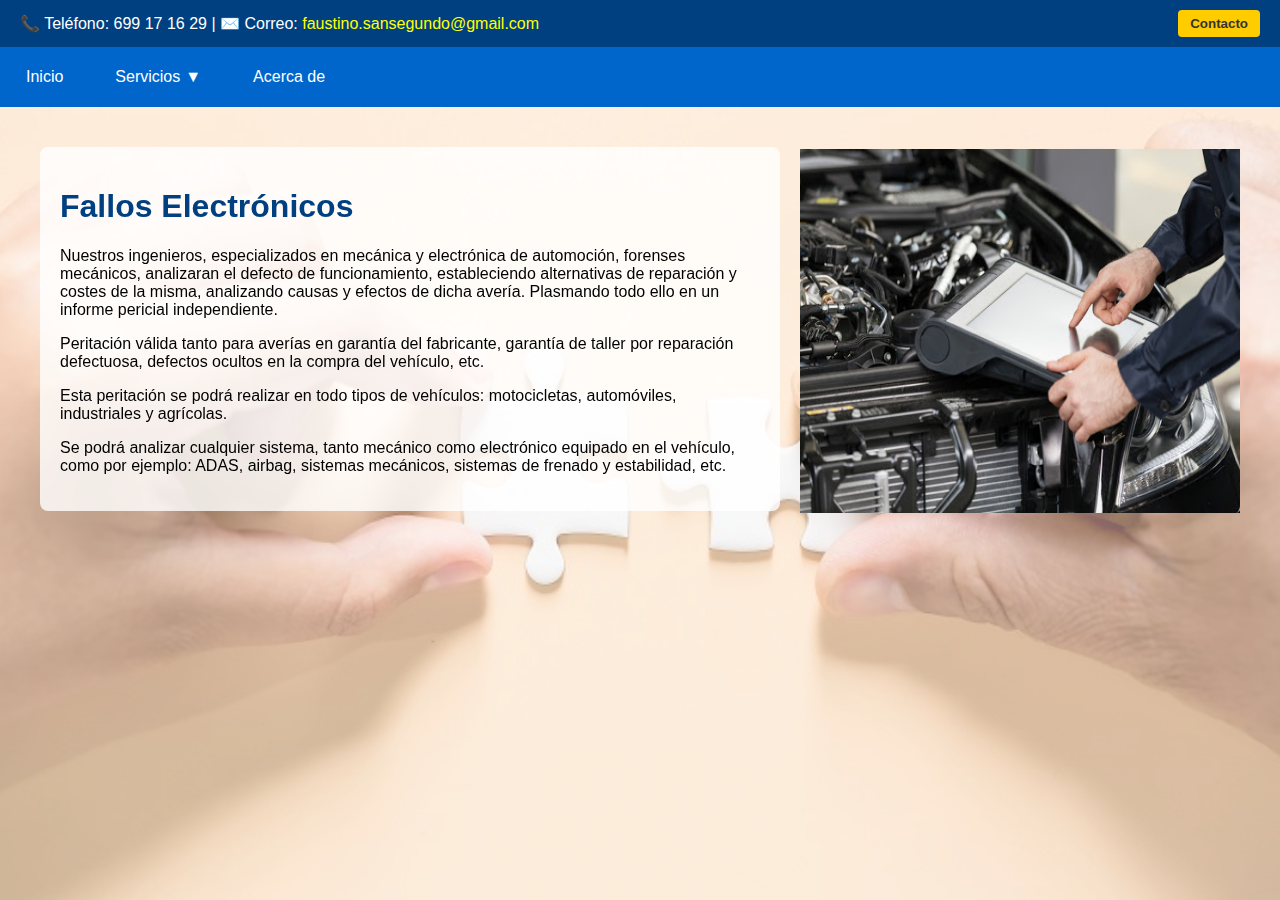
<file: Reconstrucción accidentes.html>
<!DOCTYPE html>
<html lang="es">
<head>
  <meta charset="UTF-8">
  <meta name="viewport" content="width=device-width, initial-scale=1.0">
  <title>Mi Sitio Web</title>
  <link rel="stylesheet" href="Reconstrucción accidentes.css">
  <script src="Reconstrucción accidenttes.js"></script>
  <link rel="stylesheet" href="https://cdnjs.cloudflare.com/ajax/libs/font-awesome/6.5.0/css/all.min.css">
</head>
<body>
  <header>
    <div class="contacto-container">
      <div class="info-contacto">
        📞 Teléfono: 699 17 16 29 | 
        ✉️  Correo: <a href="mailto:faustino.sansegundo@gmail.com" class="correo">faustino.sansegundo@gmail.com</a>
      </div>
      <button class="btn-contacto" onclick="window.location.href='contacto.html'">Contacto</button>
    </div>
  </header>
  <div class="menu">
    <button class="menu-button">
      <a href="index.html" style="color: white; text-decoration: none;">Inicio</a>
    </button>

    <div class="menu" style="position: relative;">
      <button onclick="toggleMenu()" class="menu-button">
        Servicios <span id="arrow-main" class="arrow">▼</span>
      </button>
      <div id="submenu" class="menu-content">
        <a href="Reconstrucción accidentes.html">Reconstrucción accidentes</a>
        <a href="Tasación y Valoración.html">Tasación y Valoración</a>

        <!-- Submenú Peritación automoción -->
        <div class="submenu">
          <div class="submenu-item" onclick="toggleSubmenu(event, 'sub-submenu-Peritación automoción', 'arrow-sub-Peritación automoción')">
            Peritación automoción <span id="arrow-sub-Peritación automoción" class="arrow">▶</span>
          </div>
          <div id="sub-submenu-Peritación automoción" class="submenu-content">
            <a href="Incendios.html">Incendios</a>
            <a href="Averías mecánicas.html">Averías mecánicas</a>
            <a href="Fallos electrónicos.html">Fallos electrónicos</a>
            <a href="Defectos ocultos.html">Defectos ocultos</a>
          </div>
        </div>

        <!-- Submenú Peritación maquinaria industrial -->
        <div class="submenu">
          <div class="submenu-item" onclick="toggleSubmenu(event, 'sub-submenu-Peritación maquinaria industrial', 'arrow-sub-Peritación maquinaria industrial')">
            Peritación maquinaria industrial <span id="arrow-sub-Peritación maquinaria industrial" class="arrow">▶</span>
          </div>
          <div id="sub-submenu-Peritación maquinaria industrial" class="submenu-content">
            <a href="Incendios.html">Incendios</a>
            <a href="Averías mecánicas.html">Averías mecánicas</a>
            <a href="Fallos electrónicos.html">Fallos electrónicos</a>
            <a href="Defectos ocultos.html">Defectos ocultos</a>
          </div>
        </div>
      </div>
    </div>

    <button class="menu-button">
      <a href="Acerca de.html" style="color: white; text-decoration: none;">Acerca de</a>
    </button>
  </div>
</body>



<div class="contenedor">
  <div class="texto">
    <main class="contenido-contacto">
      <h1>Fallos Electrónicos</h1>
      <p>Nuestros ingenieros, especializados en mecánica y electrónica de automoción, forenses mecánicos, analizaran el defecto de funcionamiento, estableciendo alternativas de reparación y costes de la misma, analizando causas y efectos de dicha avería. Plasmando todo ello en un informe pericial independiente.</p>
      <p>Peritación válida tanto para averías en garantía del fabricante, garantía de taller por reparación defectuosa, defectos ocultos en la compra del vehículo, etc.</p>
      <p>Esta peritación se podrá realizar en todo tipos de vehículos: motocicletas, automóviles, industriales y agrícolas.</p>
      <p>Se podrá analizar cualquier sistema, tanto mecánico como electrónico equipado en el vehículo, como por ejemplo: ADAS, airbag, sistemas mecánicos, sistemas de frenado y estabilidad, etc.</p>
    </main>
  </div>
  <div class="imagen">
    <img src="Foto-Averías mecánicas.jpg" alt="Imagen lateral" id="imagen-lateral">
  </div>
</div>
</file>
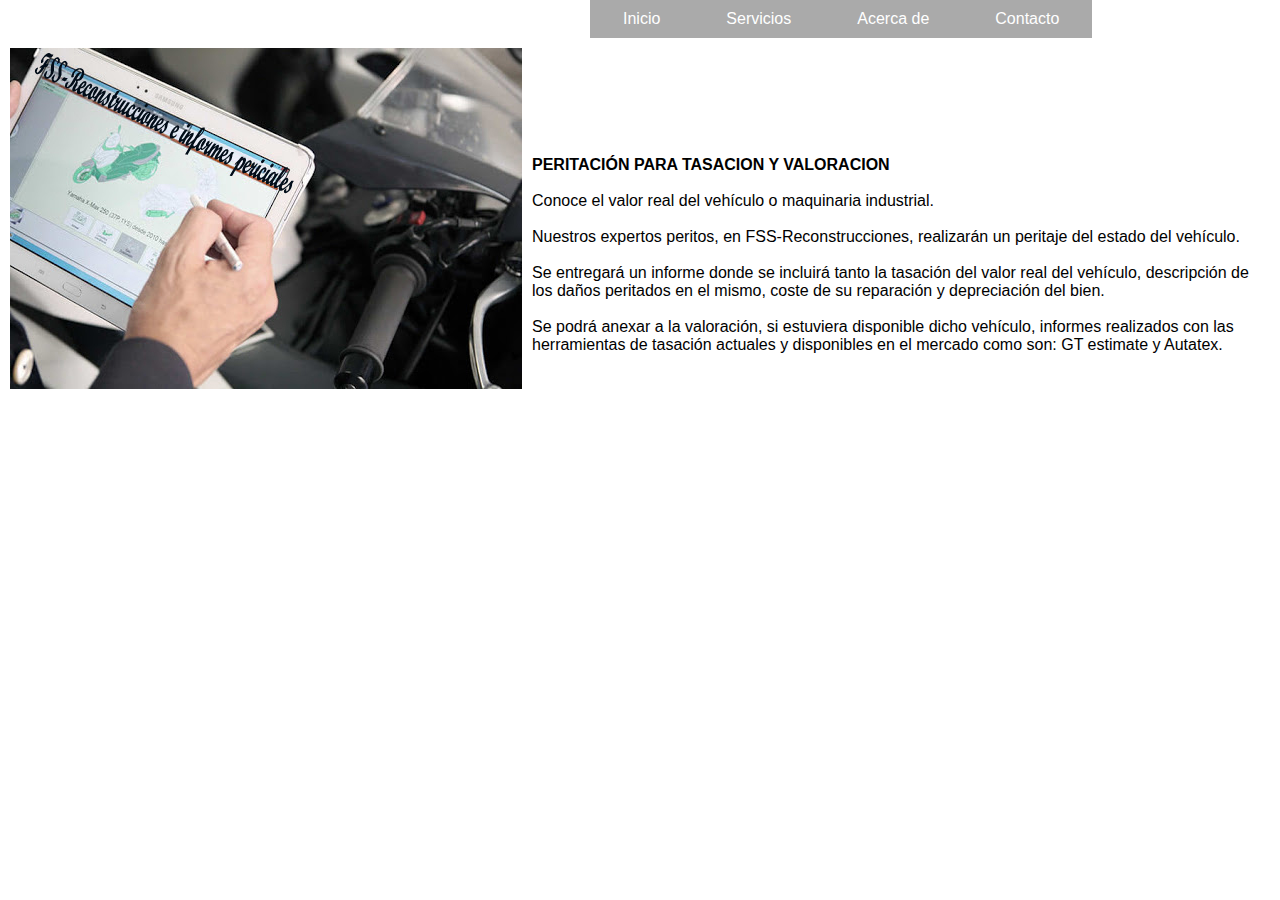
<file: tasacion.html>
<!DOCTYPE html PUBLIC "-//W3C//DTD XHTML 1.0 Transitional//EN" "http://www.w3.org/TR/xhtml1/DTD/xhtml1-transitional.dtd">
<html>
<head>
<meta http-equiv="Content-Type" content="text/html; charset=utf-8" />
<title>FSS-Reconstrucciones e informes periciales</title>
<style type="text/css">
* {
				margin:auto;
				padding:0px;
			}
			
			#header {
				margin:auto;
				width:100px;
				font-family:Arial, Helvetica, sans-serif;
			}
			
			ul, ol {
				list-style:none;
			}
			
			.nav {
				width:700px; /*Le establecemos un ancho*/
				margin:0 auto; /*Centramos automaticamente*/
			}

			.nav > li {
				float:left;
			}
			
			.nav li a {
				background-color:#aaa;
				color:#fff;
				text-decoration:none;
				padding:10px 33px;
				display:block;
			}
			
			.nav li a:hover {
				background-color:#434343;
			}
			
			.nav li ul {
				display:none;
				position:absolute;
				min-width:140px;

			}
			
			.nav li:hover > ul {
				display:block;
			}
			
			.nav li ul li {
				position:relative;

			}
			
			.nav li ul li ul {
				right:-177px;
				top:0px;
			}			
				
.Texto {
	font-family: Arial, Helvetica, sans-serif;
	text-align: left;
	font-size: 16px;
	vertical-align: baseline;
}
.Titulo {
	font-family: Arial, Helvetica, sans-serif;
	font-size: 16px;
	text-align: center;
}
</style>
</head>

<body>
<table border="0" cellspacing="0" align="center" cols="1">
<tr>
<td align="left" valign="middle" bgcolor="#FFFFFF">

<div id="header">
			<nav> <!-- Aqui estamos iniciando la nueva etiqueta nav -->
				<ul class="nav">
					<li><a href="index.html">Inicio</a></li>
					<li><a href="">Servicios</a>
						<ul>
							<li><a href="reconstruccion.html">Reconstrucción accidentes</a></li>
							<li><a href="tasacion.html">Tasación y Valoración</a></li>
							<li><a href="">Peritación automoción</a>
								<ul>
									<li><a href="incendio.html">Incendios</a></li>
									<li><a href="peritacion.html">Averías mecánicas</a></li>
									<li><a href="peritacion.html">Fallos electrónicos</a></li>
									<li><a href="peritacion.html">Defectos ocultos</a></li>
								</ul>
							</li>
							<li><a href="">Peritación maquinaria industrial</a>
								<ul>
									<li><a href="incendio.html">Incendios</a></li>
									<li><a href="peritacion.html">Averías mecánicas</a></li>
									<li><a href="peritacion.html">Fallos electrónicos</a></li>
									<li><a href="peritacion.html">Defectos ocultos</a></li>
								</ul>
							</li>
						</ul>
					</li>
					<li><a href="acercade.html">Acerca de</a>
					</li>
					<li><a href="contacto.html">Contacto</a></li>
				</ul>
			</nav><!-- Aqui estamos cerrando la nueva etiqueta nav -->
		</div>
		
</tr>

<td>
<tr>
<table border="0" cellspacing="10" align="center" cols="2">
<td align="center">
<img src="tasacion.jpg" width="absolute" />
</td>
<td>
<table border="0" cellspacing="0" align="center" cols="1" vspace="0">
<td>
<tr>
<a><strong><br /><br /><br /><br />
<span class="Titulo" style="alignment-adjust:middle">PERITACIÓN PARA TASACION Y VALORACION</span></strong><br /><br />
</a></tr>
<tr align="left">
<span class="Texto">
Conoce el valor real del vehículo o maquinaria industrial.
<br /><br />Nuestros expertos peritos, en FSS-Reconstrucciones, realizarán un peritaje del estado del vehículo.
<br /><br />Se entregará un informe donde se incluirá tanto la tasación del valor real del vehículo, descripción de los daños peritados en el mismo, coste de su reparación y depreciación del bien.
<br /><br />Se podrá anexar a la valoración, si estuviera disponible dicho vehículo, informes realizados con las herramientas de tasación actuales y disponibles en el mercado como son: GT estimate y Autatex.
</span>
</a>
</tr></td>
</tr></td>
</table>
</td>
</tr>
</table>

</body>
</html>
</file>
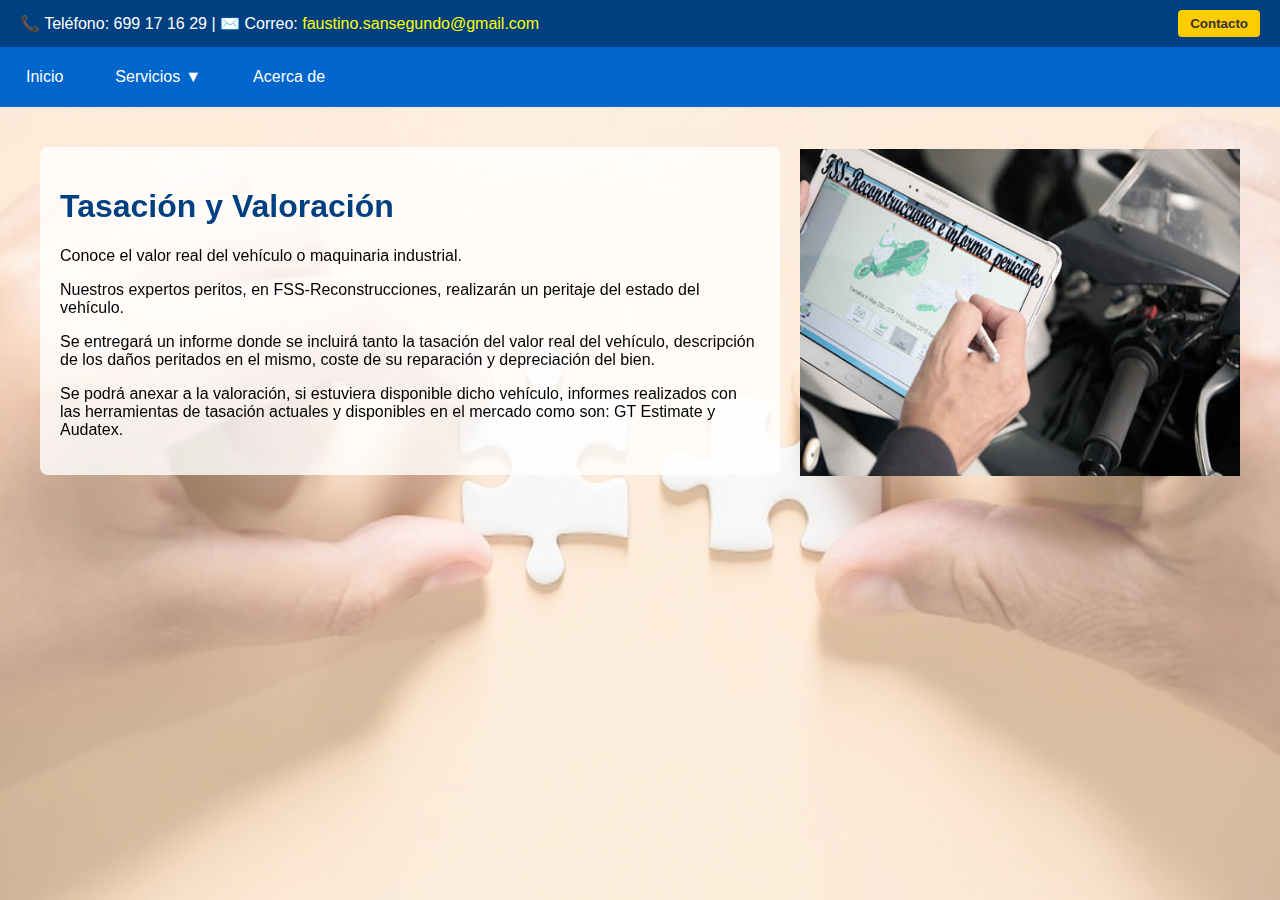
<file: Tasación y Valoración.html>
<!DOCTYPE html>
<html lang="es">
<head>
  <meta charset="UTF-8">
  <meta name="viewport" content="width=device-width, initial-scale=1.0">
  <link rel="icon" type="image/jpg" href="Engranaje Multicolor.jpg">
  <title>FSS-Reconstrucciones e informes periciales</title>
  <link rel="stylesheet" href="Tasación y Valoración.css">
  <script src="Tasación y Valoración.js"></script>
  <link rel="stylesheet" href="https://cdnjs.cloudflare.com/ajax/libs/font-awesome/6.5.0/css/all.min.css">
</head>
<body>
  <header>
    <div class="contacto-container">
      <div class="info-contacto">
        📞 Teléfono: 699 17 16 29 | 
        ✉️  Correo: <a href="mailto:faustino.sansegundo@gmail.com" class="correo">faustino.sansegundo@gmail.com</a>
      </div>
      <button class="btn-contacto" onclick="window.location.href='contacto.html'">Contacto</button>
    </div>
  </header>
  <div class="menu">
    <button class="menu-button">
      <a href="index.html" style="color: white; text-decoration: none;">Inicio</a>
    </button>

    <div class="menu" style="position: relative;">
      <button onclick="toggleMenu()" class="menu-button">
        Servicios <span id="arrow-main" class="arrow">▼</span>
      </button>
      <div id="submenu" class="menu-content">
        <a href="Reconstrucción accidentes.html">Reconstrucción accidentes</a>
        <a href="Tasación y Valoración.html">Tasación y Valoración</a>

        <!-- Submenú Peritación automoción -->
        <div class="submenu">
          <div class="submenu-item" onclick="toggleSubmenu(event, 'sub-submenu-Peritación automoción', 'arrow-sub-Peritación automoción')">
            Peritación automoción <span id="arrow-sub-Peritación automoción" class="arrow">▶</span>
          </div>
          <div id="sub-submenu-Peritación automoción" class="submenu-content">
            <a href="Incendios.html">Incendios</a>
            <a href="Averías mecánicas.html">Averías mecánicas</a>
            <a href="Fallos electrónicos.html">Fallos electrónicos</a>
            <a href="Defectos ocultos.html">Defectos ocultos</a>
          </div>
        </div>

        <!-- Submenú Peritación maquinaria industrial -->
        <div class="submenu">
          <div class="submenu-item" onclick="toggleSubmenu(event, 'sub-submenu-Peritación maquinaria industrial', 'arrow-sub-Peritación maquinaria industrial')">
            Peritación maquinaria industrial <span id="arrow-sub-Peritación maquinaria industrial" class="arrow">▶</span>
          </div>
          <div id="sub-submenu-Peritación maquinaria industrial" class="submenu-content">
            <a href="Incendios.html">Incendios</a>
            <a href="Averías mecánicas.html">Averías mecánicas</a>
            <a href="Fallos electrónicos.html">Fallos electrónicos</a>
            <a href="Defectos ocultos.html">Defectos ocultos</a>
          </div>
        </div>
      </div>
    </div>

    <button class="menu-button">
      <a href="Acerca de.html" style="color: white; text-decoration: none;">Acerca de</a>
    </button>
  </div>
</body>



<div class="contenedor">
  <div class="texto">
    <main class="contenido-contacto">
      <h1>Tasación y Valoración</h1>
      <p>Conoce el valor real del vehículo o maquinaria industrial.</p>
      <p>Nuestros expertos peritos, en FSS-Reconstrucciones, realizarán un peritaje del estado del vehículo.</p>
      <p>Se entregará un informe donde se incluirá tanto la tasación del valor real del vehículo, descripción de los daños peritados en el mismo, coste de su reparación y depreciación del bien.</p>
      <p>Se podrá anexar a la valoración, si estuviera disponible dicho vehículo, informes realizados con las herramientas de tasación actuales y disponibles en el mercado como son: GT Estimate y Audatex.</p>
    </main>
  </div>
  <div class="imagen">
    <img src="Foto-Tasación.jpg" alt="Imagen lateral" id="imagen-lateral">
  </div>
</div>
</file>
<file: Acerca de.css>
/* Encabezado */
body {
  font-family: Arial, sans-serif;
  margin: 0px;
  padding: 0;
  background-image: url('Fondo-pantalla.jpg');
  background-size: cover;
  background-position: center;
  background-repeat: no-repeat;
  background-attachment: fixed;  /* ← Esto hace que el fondo no se mueva */
  width: 100%;
  min-height: 100vh;

}


body::before {
  content: "";
  position: fixed; /* o usa `absolute` + ajuste al scroll */
  inset: 0;
  min-height: 150vh;
  width: 100%;
  background-color: rgba(255, 255, 255, 0.4);
  z-index: 1;
  pointer-events: none;
}
/* Todo el contenido dentro del bloque queda encima */
body > * {
  position: relative;
  z-index: 2;
}

header {
    background-color: #004080;
    color: white;
    padding: 10px 20px;
}

.contacto-container {
  max-width: 100%;
  padding: 0px 0px;
  display: flex;
  justify-content: space-between;
  align-items: center;
}

.info-contacto {
  color: #fff;
  font-size: 16px;
}

.correo {
  color: yellow;
  text-decoration: none;
}

.correo:hover {
  text-decoration: underline;
}

.btn-contacto {
  background-color: #ffcc00;
  color: #333;
  border: none;
  padding: 6px 12px;
  border-radius: 4px;
  cursor: pointer;
  font-weight: bold;
}

.btn-contacto:hover {
  background-color: #ffdb4d;
}

main {
  padding: 20px;
}




/* Menú de navegación */
.menu {
  position: relative;
  display: flex;
  gap: 20px;
  background-color: #0066cc;
  padding: 10px 20px;
  z-index: 10;
}
.menu-content {
  z-index: 20;
}
.submenu-content {
  z-index: 30;
}
.menu-button {
  background: none;
  border: none;
  color: white;
  font-size: 16px;
  cursor: pointer;
  display: flex;
  align-items: center;
  gap: 5px;
  position: relative;
}

.arrow {
  transition: transform 0.3s ease;
}

.rotate {
  transform: rotate(180deg);
}

.rotate-right {
  transform: rotate(90deg);
}

.menu-content {
  display: none;
  position: absolute;
  background-color: #8fb9e4;
  min-width: 180px;
  box-shadow: 0px 8px 16px rgba(0,0,0,0.2);
  z-index: 1;
  top: 100%;
  left: 0;
}

.menu-content a,
.submenu-item {
  color: black;
  padding: 12px 16px;
  text-decoration: none;
  display: flex;
  justify-content: space-between;
  align-items: center;
  cursor: pointer;
}

.menu-content a:hover,
.submenu-item:hover {
  background-color: #c1d6ec;
}

.submenu {
  position: relative;
}

.submenu-content {
  display: none;
  position: absolute;
  top: 0;
  left: 100%;
  background-color: #f1f1f1;
  min-width: 160px;
  box-shadow: 0px 8px 16px rgba(0,0,0,0.2);
  z-index: 2;
}

.show {
  display: block;
}

/* Elementos del menú */
.navegacion li {
    margin: 0;
}

.navegacion a {
    display: block;
    padding: 15px 20px;
    color: white;
    text-decoration: none;
}

.navegacion a:hover {
    background-color: #0055aa;
}



/* Estilo correo texto */

.correo-link {
  font-weight: bold;
  color: black;
  text-decoration: none;
}

.correo-link:hover {
  text-decoration: underline;
}




/* Contacto */
.contenido-contacto {
  padding: 20px;
  color: #000;
  background-color: rgba(255, 255, 255, 0.8);
  max-width: 900px;
  margin: 0 auto;
  margin-top: 20px;
  border-radius: 8px;
}
.contenido-contacto h1 {
  color: #004080;
}

.contenedor {
  display: flex;
  flex-wrap: wrap; /* Permite que los elementos bajen si falta espacio */
  gap: 20px;
  max-width: 1200px; /* Limita el ancho máximo */
  margin: 0 auto;
  padding: 20px;
  color: white;
}

.texto {
  flex: 1 1 60%; /* crece, encoge y base del 60% ancho */
  min-width: 280px; /* nunca se hace muy pequeño */
  box-sizing: border-box;
}

.imagen {
  flex: 1 1 35%;
  min-width: 200px;
  display: flex;
  justify-content: center;
  overflow: visible;
}

#imagen-lateral {
  max-width: 100%;
  height: 340px;
  border-radius: 8px;
  padding: 5%;
}
</file>
<file: Averías mecánicas.css>
/* Encabezado */
body {
  font-family: Arial, sans-serif;
  margin: 0px;
  padding: 0;
  background-image: url('Fondo-pantalla.jpg');
  background-size: cover;
  background-position: center;
  background-repeat: no-repeat;
  background-attachment: fixed;  /* ← Esto hace que el fondo no se mueva */
  width: 100%;
  min-height: 100vh;

}


body::before {
  content: "";
  position: fixed; /* o usa `absolute` + ajuste al scroll */
  inset: 0;
  min-height: 150vh;
  width: 100%;
  background-color: rgba(255, 255, 255, 0.4);
  z-index: 1;
  pointer-events: none;
}
/* Todo el contenido dentro del bloque queda encima */
body > * {
  position: relative;
  z-index: 2;
}

header {
    background-color: #004080;
    color: white;
    padding: 10px 20px;
}

.contacto-container {
  max-width: 100%;
  padding: 0px 0px;
  display: flex;
  justify-content: space-between;
  align-items: center;
}

.info-contacto {
  color: #fff;
  font-size: 16px;
}

.correo {
  color: yellow;
  text-decoration: none;
}

.correo:hover {
  text-decoration: underline;
}

.btn-contacto {
  background-color: #ffcc00;
  color: #333;
  border: none;
  padding: 6px 12px;
  border-radius: 4px;
  cursor: pointer;
  font-weight: bold;
}

.btn-contacto:hover {
  background-color: #ffdb4d;
}

main {
  padding: 20px;
}




/* Menú de navegación */
.menu {
  position: relative;
  display: flex;
  gap: 20px;
  background-color: #0066cc;
  padding: 10px 20px;
  z-index: 10;
}
.menu-content {
  z-index: 20;
}
.submenu-content {
  z-index: 30;
}
.menu-button {
  background: none;
  border: none;
  color: white;
  font-size: 16px;
  cursor: pointer;
  display: flex;
  align-items: center;
  gap: 5px;
  position: relative;
}

.arrow {
  transition: transform 0.3s ease;
}

.rotate {
  transform: rotate(180deg);
}

.rotate-right {
  transform: rotate(90deg);
}

.menu-content {
  display: none;
  position: absolute;
  background-color: #8fb9e4;
  min-width: 180px;
  box-shadow: 0px 8px 16px rgba(0,0,0,0.2);
  z-index: 1;
  top: 100%;
  left: 0;
}

.menu-content a,
.submenu-item {
  color: black;
  padding: 12px 16px;
  text-decoration: none;
  display: flex;
  justify-content: space-between;
  align-items: center;
  cursor: pointer;
}

.menu-content a:hover,
.submenu-item:hover {
  background-color: #c1d6ec;
}

.submenu {
  position: relative;
}

.submenu-content {
  display: none;
  position: absolute;
  top: 0;
  left: 100%;
  background-color: #f1f1f1;
  min-width: 160px;
  box-shadow: 0px 8px 16px rgba(0,0,0,0.2);
  z-index: 2;
}

.show {
  display: block;
}

/* Elementos del menú */
.navegacion li {
    margin: 0;
}

.navegacion a {
    display: block;
    padding: 15px 20px;
    color: white;
    text-decoration: none;
}

.navegacion a:hover {
    background-color: #0055aa;
}



/* Estilo correo texto */

.correo-link {
  font-weight: bold;
  color: black;
  text-decoration: none;
}

.correo-link:hover {
  text-decoration: underline;
}




/* Contacto */
.contenido-contacto {
  padding: 20px;
  color: #000;
  background-color: rgba(255, 255, 255, 0.8);
  max-width: 900px;
  margin: 0 auto;
  margin-top: 20px;
  border-radius: 8px;
}
.contenido-contacto h1 {
  color: #004080;
}

.contenedor {
  display: flex;
  flex-wrap: wrap; /* Permite que los elementos bajen si falta espacio */
  gap: 20px;
  max-width: 1200px; /* Limita el ancho máximo */
  margin: 0 auto;
  padding: 20px;
  color: white;
}

.texto {
  flex: 1 1 60%; /* crece, encoge y base del 60% ancho */
  min-width: 280px; /* nunca se hace muy pequeño */
  box-sizing: border-box;
}

.imagen {
  flex: 1 1 35%;
  min-width: 200px;
  display: flex;
  justify-content: center;
  overflow: visible;
}

#imagen-lateral {
  max-width: 100%;
  height: 364px;
  border-radius: 8px;
  padding: 5%;
}
</file>
<file: Defectos ocultos.css>
/* Encabezado */
body {
  font-family: Arial, sans-serif;
  margin: 0px;
  padding: 0;
  background-image: url('Fondo-pantalla.jpg');
  background-size: cover;
  background-position: center;
  background-repeat: no-repeat;
  background-attachment: fixed;  /* ← Esto hace que el fondo no se mueva */
  width: 100%;
  min-height: 100vh;

}


body::before {
  content: "";
  position: fixed; /* o usa `absolute` + ajuste al scroll */
  inset: 0;
  min-height: 150vh;
  width: 100%;
  background-color: rgba(255, 255, 255, 0.4);
  z-index: 1;
  pointer-events: none;
}
/* Todo el contenido dentro del bloque queda encima */
body > * {
  position: relative;
  z-index: 2;
}

header {
    background-color: #004080;
    color: white;
    padding: 10px 20px;
}

.contacto-container {
  max-width: 100%;
  padding: 0px 0px;
  display: flex;
  justify-content: space-between;
  align-items: center;
}

.info-contacto {
  color: #fff;
  font-size: 16px;
}

.correo {
  color: yellow;
  text-decoration: none;
}

.correo:hover {
  text-decoration: underline;
}

.btn-contacto {
  background-color: #ffcc00;
  color: #333;
  border: none;
  padding: 6px 12px;
  border-radius: 4px;
  cursor: pointer;
  font-weight: bold;
}

.btn-contacto:hover {
  background-color: #ffdb4d;
}

main {
  padding: 20px;
}




/* Menú de navegación */
.menu {
  position: relative;
  display: flex;
  gap: 20px;
  background-color: #0066cc;
  padding: 10px 20px;
  z-index: 10;
}
.menu-content {
  z-index: 20;
}
.submenu-content {
  z-index: 30;
}
.menu-button {
  background: none;
  border: none;
  color: white;
  font-size: 16px;
  cursor: pointer;
  display: flex;
  align-items: center;
  gap: 5px;
  position: relative;
}

.arrow {
  transition: transform 0.3s ease;
}

.rotate {
  transform: rotate(180deg);
}

.rotate-right {
  transform: rotate(90deg);
}

.menu-content {
  display: none;
  position: absolute;
  background-color: #8fb9e4;
  min-width: 180px;
  box-shadow: 0px 8px 16px rgba(0,0,0,0.2);
  z-index: 1;
  top: 100%;
  left: 0;
}

.menu-content a,
.submenu-item {
  color: black;
  padding: 12px 16px;
  text-decoration: none;
  display: flex;
  justify-content: space-between;
  align-items: center;
  cursor: pointer;
}

.menu-content a:hover,
.submenu-item:hover {
  background-color: #c1d6ec;
}

.submenu {
  position: relative;
}

.submenu-content {
  display: none;
  position: absolute;
  top: 0;
  left: 100%;
  background-color: #f1f1f1;
  min-width: 160px;
  box-shadow: 0px 8px 16px rgba(0,0,0,0.2);
  z-index: 2;
}

.show {
  display: block;
}

/* Elementos del menú */
.navegacion li {
    margin: 0;
}

.navegacion a {
    display: block;
    padding: 15px 20px;
    color: white;
    text-decoration: none;
}

.navegacion a:hover {
    background-color: #0055aa;
}



/* Estilo correo texto */

.correo-link {
  font-weight: bold;
  color: black;
  text-decoration: none;
}

.correo-link:hover {
  text-decoration: underline;
}




/* Contacto */
.contenido-contacto {
  padding: 20px;
  color: #000;
  background-color: rgba(255, 255, 255, 0.8);
  max-width: 900px;
  margin: 0 auto;
  margin-top: 20px;
  border-radius: 8px;
}
.contenido-contacto h1 {
  color: #004080;
}

.contenedor {
  display: flex;
  flex-wrap: wrap; /* Permite que los elementos bajen si falta espacio */
  gap: 20px;
  max-width: 1200px; /* Limita el ancho máximo */
  margin: 0 auto;
  padding: 20px;
  color: white;
}

.texto {
  flex: 1 1 60%; /* crece, encoge y base del 60% ancho */
  min-width: 280px; /* nunca se hace muy pequeño */
  box-sizing: border-box;
}

.imagen {
  flex: 1 1 35%;
  min-width: 200px;
  display: flex;
  justify-content: center;
  overflow: visible;
}

#imagen-lateral {
  max-width: 100%;
  height: 364px;
  border-radius: 8px;
  padding: 5%;
}
</file>
<file: Fallos electrónicos.css>
/* Encabezado */
body {
  font-family: Arial, sans-serif;
  margin: 0px;
  padding: 0;
  background-image: url('Fondo-pantalla.jpg');
  background-size: cover;
  background-position: center;
  background-repeat: no-repeat;
  background-attachment: fixed;  /* ← Esto hace que el fondo no se mueva */
  width: 100%;
  min-height: 100vh;

}


body::before {
  content: "";
  position: fixed; /* o usa `absolute` + ajuste al scroll */
  inset: 0;
  min-height: 150vh;
  width: 100%;
  background-color: rgba(255, 255, 255, 0.4);
  z-index: 1;
  pointer-events: none;
}
/* Todo el contenido dentro del bloque queda encima */
body > * {
  position: relative;
  z-index: 2;
}

header {
    background-color: #004080;
    color: white;
    padding: 10px 20px;
}

.contacto-container {
  max-width: 100%;
  padding: 0px 0px;
  display: flex;
  justify-content: space-between;
  align-items: center;
}

.info-contacto {
  color: #fff;
  font-size: 16px;
}

.correo {
  color: yellow;
  text-decoration: none;
}

.correo:hover {
  text-decoration: underline;
}

.btn-contacto {
  background-color: #ffcc00;
  color: #333;
  border: none;
  padding: 6px 12px;
  border-radius: 4px;
  cursor: pointer;
  font-weight: bold;
}

.btn-contacto:hover {
  background-color: #ffdb4d;
}

main {
  padding: 20px;
}




/* Menú de navegación */
.menu {
  position: relative;
  display: flex;
  gap: 20px;
  background-color: #0066cc;
  padding: 10px 20px;
  z-index: 10;
}
.menu-content {
  z-index: 20;
}
.submenu-content {
  z-index: 30;
}
.menu-button {
  background: none;
  border: none;
  color: white;
  font-size: 16px;
  cursor: pointer;
  display: flex;
  align-items: center;
  gap: 5px;
  position: relative;
}

.arrow {
  transition: transform 0.3s ease;
}

.rotate {
  transform: rotate(180deg);
}

.rotate-right {
  transform: rotate(90deg);
}

.menu-content {
  display: none;
  position: absolute;
  background-color: #8fb9e4;
  min-width: 180px;
  box-shadow: 0px 8px 16px rgba(0,0,0,0.2);
  z-index: 1;
  top: 100%;
  left: 0;
}

.menu-content a,
.submenu-item {
  color: black;
  padding: 12px 16px;
  text-decoration: none;
  display: flex;
  justify-content: space-between;
  align-items: center;
  cursor: pointer;
}

.menu-content a:hover,
.submenu-item:hover {
  background-color: #c1d6ec;
}

.submenu {
  position: relative;
}

.submenu-content {
  display: none;
  position: absolute;
  top: 0;
  left: 100%;
  background-color: #f1f1f1;
  min-width: 160px;
  box-shadow: 0px 8px 16px rgba(0,0,0,0.2);
  z-index: 2;
}

.show {
  display: block;
}

/* Elementos del menú */
.navegacion li {
    margin: 0;
}

.navegacion a {
    display: block;
    padding: 15px 20px;
    color: white;
    text-decoration: none;
}

.navegacion a:hover {
    background-color: #0055aa;
}



/* Estilo correo texto */

.correo-link {
  font-weight: bold;
  color: black;
  text-decoration: none;
}

.correo-link:hover {
  text-decoration: underline;
}




/* Contacto */
.contenido-contacto {
  padding: 20px;
  color: #000;
  background-color: rgba(255, 255, 255, 0.8);
  max-width: 900px;
  margin: 0 auto;
  margin-top: 20px;
  border-radius: 8px;
}
.contenido-contacto h1 {
  color: #004080;
}

.contenedor {
  display: flex;
  flex-wrap: wrap; /* Permite que los elementos bajen si falta espacio */
  gap: 20px;
  max-width: 1200px; /* Limita el ancho máximo */
  margin: 0 auto;
  padding: 20px;
  color: white;
}

.texto {
  flex: 1 1 60%; /* crece, encoge y base del 60% ancho */
  min-width: 280px; /* nunca se hace muy pequeño */
  box-sizing: border-box;
}

.imagen {
  flex: 1 1 35%;
  min-width: 200px;
  display: flex;
  justify-content: center;
  overflow: visible;
}

#imagen-lateral {
  max-width: 100%;
  height: 364px;
  border-radius: 8px;
  padding: 5%;
}
</file>
<file: Incendios.css>
/* Encabezado */
body {
  font-family: Arial, sans-serif;
  margin: 0px;
  padding: 0;
  background-image: url('Fondo-pantalla.jpg');
  background-size: cover;
  background-position: center;
  background-repeat: no-repeat;
  background-attachment: fixed;  /* ← Esto hace que el fondo no se mueva */
  width: 100%;
  min-height: 100vh;

}


body::before {
  content: "";
  position: fixed; /* o usa `absolute` + ajuste al scroll */
  inset: 0;
  min-height: 150vh;
  width: 100%;
  background-color: rgba(255, 255, 255, 0.4);
  z-index: 1;
  pointer-events: none;
}
/* Todo el contenido dentro del bloque queda encima */
body > * {
  position: relative;
  z-index: 2;
}

header {
    background-color: #004080;
    color: white;
    padding: 10px 20px;
}

.contacto-container {
  max-width: 100%;
  padding: 0px 0px;
  display: flex;
  justify-content: space-between;
  align-items: center;
}

.info-contacto {
  color: #fff;
  font-size: 16px;
}

.correo {
  color: yellow;
  text-decoration: none;
}

.correo:hover {
  text-decoration: underline;
}

.btn-contacto {
  background-color: #ffcc00;
  color: #333;
  border: none;
  padding: 6px 12px;
  border-radius: 4px;
  cursor: pointer;
  font-weight: bold;
}

.btn-contacto:hover {
  background-color: #ffdb4d;
}

main {
  padding: 20px;
}




/* Menú de navegación */
.menu {
  position: relative;
  display: flex;
  gap: 20px;
  background-color: #0066cc;
  padding: 10px 20px;
  z-index: 10;
}
.menu-content {
  z-index: 20;
}
.submenu-content {
  z-index: 30;
}
.menu-button {
  background: none;
  border: none;
  color: white;
  font-size: 16px;
  cursor: pointer;
  display: flex;
  align-items: center;
  gap: 5px;
  position: relative;
}

.arrow {
  transition: transform 0.3s ease;
}

.rotate {
  transform: rotate(180deg);
}

.rotate-right {
  transform: rotate(90deg);
}

.menu-content {
  display: none;
  position: absolute;
  background-color: #8fb9e4;
  min-width: 180px;
  box-shadow: 0px 8px 16px rgba(0,0,0,0.2);
  z-index: 1;
  top: 100%;
  left: 0;
}

.menu-content a,
.submenu-item {
  color: black;
  padding: 12px 16px;
  text-decoration: none;
  display: flex;
  justify-content: space-between;
  align-items: center;
  cursor: pointer;
}

.menu-content a:hover,
.submenu-item:hover {
  background-color: #c1d6ec;
}

.submenu {
  position: relative;
}

.submenu-content {
  display: none;
  position: absolute;
  top: 0;
  left: 100%;
  background-color: #f1f1f1;
  min-width: 160px;
  box-shadow: 0px 8px 16px rgba(0,0,0,0.2);
  z-index: 2;
}

.show {
  display: block;
}

/* Elementos del menú */
.navegacion li {
    margin: 0;
}

.navegacion a {
    display: block;
    padding: 15px 20px;
    color: white;
    text-decoration: none;
}

.navegacion a:hover {
    background-color: #0055aa;
}



/* Estilo correo texto */

.correo-link {
  font-weight: bold;
  color: black;
  text-decoration: none;
}

.correo-link:hover {
  text-decoration: underline;
}




/* Contacto */
.contenido-contacto {
  padding: 20px;
  color: #000;
  background-color: rgba(255, 255, 255, 0.8);
  max-width: 900px;
  margin: 0 auto;
  margin-top: 20px;
  border-radius: 8px;
}
.contenido-contacto h1 {
  color: #004080;
}

.contenedor {
  display: flex;
  flex-wrap: wrap; /* Permite que los elementos bajen si falta espacio */
  gap: 20px;
  max-width: 1200px; /* Limita el ancho máximo */
  margin: 0 auto;
  padding: 20px;
  color: white;
}

.texto {
  flex: 1 1 60%; /* crece, encoge y base del 60% ancho */
  min-width: 280px; /* nunca se hace muy pequeño */
  box-sizing: border-box;
}

.imagen {
  flex: 1 1 35%;
  min-width: 200px;
  display: flex;
  justify-content: center;
  overflow: visible;
}

#imagen-lateral {
  max-width: 100%;
  height: 345px;
  border-radius: 8px;
  padding: 5%;
}
</file>
<file: Reconstrucción accidentes.css>
/* Encabezado */
body {
  font-family: Arial, sans-serif;
  margin: 0px;
  padding: 0;
  background-image: url('Fondo-pantalla.jpg');
  background-size: cover;
  background-position: center;
  background-repeat: no-repeat;
  background-attachment: fixed;  /* ← Esto hace que el fondo no se mueva */
  width: 100%;
  min-height: 100vh;

}


body::before {
  content: "";
  position: fixed; /* o usa `absolute` + ajuste al scroll */
  inset: 0;
  min-height: 150vh;
  width: 100%;
  background-color: rgba(255, 255, 255, 0.4);
  z-index: 1;
  pointer-events: none;
}
/* Todo el contenido dentro del bloque queda encima */
body > * {
  position: relative;
  z-index: 2;
}

header {
    background-color: #004080;
    color: white;
    padding: 10px 20px;
}

.contacto-container {
  max-width: 100%;
  padding: 0px 0px;
  display: flex;
  justify-content: space-between;
  align-items: center;
}

.info-contacto {
  color: #fff;
  font-size: 16px;
}

.correo {
  color: yellow;
  text-decoration: none;
}

.correo:hover {
  text-decoration: underline;
}

.btn-contacto {
  background-color: #ffcc00;
  color: #333;
  border: none;
  padding: 6px 12px;
  border-radius: 4px;
  cursor: pointer;
  font-weight: bold;
}

.btn-contacto:hover {
  background-color: #ffdb4d;
}

main {
  padding: 20px;
}




/* Menú de navegación */
.menu {
  position: relative;
  display: flex;
  gap: 20px;
  background-color: #0066cc;
  padding: 10px 20px;
  z-index: 10;
}
.menu-content {
  z-index: 20;
}
.submenu-content {
  z-index: 30;
}
.menu-button {
  background: none;
  border: none;
  color: white;
  font-size: 16px;
  cursor: pointer;
  display: flex;
  align-items: center;
  gap: 5px;
  position: relative;
}

.arrow {
  transition: transform 0.3s ease;
}

.rotate {
  transform: rotate(180deg);
}

.rotate-right {
  transform: rotate(90deg);
}

.menu-content {
  display: none;
  position: absolute;
  background-color: #8fb9e4;
  min-width: 180px;
  box-shadow: 0px 8px 16px rgba(0,0,0,0.2);
  z-index: 1;
  top: 100%;
  left: 0;
}

.menu-content a,
.submenu-item {
  color: black;
  padding: 12px 16px;
  text-decoration: none;
  display: flex;
  justify-content: space-between;
  align-items: center;
  cursor: pointer;
}

.menu-content a:hover,
.submenu-item:hover {
  background-color: #c1d6ec;
}

.submenu {
  position: relative;
}

.submenu-content {
  display: none;
  position: absolute;
  top: 0;
  left: 100%;
  background-color: #f1f1f1;
  min-width: 160px;
  box-shadow: 0px 8px 16px rgba(0,0,0,0.2);
  z-index: 2;
}

.show {
  display: block;
}

/* Elementos del menú */
.navegacion li {
    margin: 0;
}

.navegacion a {
    display: block;
    padding: 15px 20px;
    color: white;
    text-decoration: none;
}

.navegacion a:hover {
    background-color: #0055aa;
}



/* Estilo correo texto */

.correo-link {
  font-weight: bold;
  color: black;
  text-decoration: none;
}

.correo-link:hover {
  text-decoration: underline;
}




/* Contacto */
.contenido-contacto {
  padding: 20px;
  color: #000;
  background-color: rgba(255, 255, 255, 0.8);
  max-width: 900px;
  margin: 0 auto;
  margin-top: 20px;
  border-radius: 8px;
}
.contenido-contacto h1 {
  color: #004080;
}

.contenedor {
  display: flex;
  flex-wrap: wrap; /* Permite que los elementos bajen si falta espacio */
  gap: 20px;
  max-width: 1200px; /* Limita el ancho máximo */
  margin: 0 auto;
  padding: 20px;
  color: white;
}

.texto {
  flex: 1 1 60%; /* crece, encoge y base del 60% ancho */
  min-width: 280px; /* nunca se hace muy pequeño */
  box-sizing: border-box;
}

.imagen {
  flex: 1 1 35%;
  min-width: 200px;
  display: flex;
  justify-content: center;
  overflow: visible;
}

#imagen-lateral {
  max-width: 100%;
  height: 364px;
  border-radius: 8px;
  padding: 5%;
}
</file>
<file: Tasación y Valoración.css>
/* Encabezado */
body {
  font-family: Arial, sans-serif;
  margin: 0px;
  padding: 0;
  background-image: url('Fondo-pantalla.jpg');
  background-size: cover;
  background-position: center;
  background-repeat: no-repeat;
  background-attachment: fixed;  /* ← Esto hace que el fondo no se mueva */
  width: 100%;
  min-height: 100vh;

}


body::before {
  content: "";
  position: fixed; /* o usa `absolute` + ajuste al scroll */
  inset: 0;
  min-height: 150vh;
  width: 100%;
  background-color: rgba(255, 255, 255, 0.4);
  z-index: 1;
  pointer-events: none;
}
/* Todo el contenido dentro del bloque queda encima */
body > * {
  position: relative;
  z-index: 2;
}

header {
    background-color: #004080;
    color: white;
    padding: 10px 20px;
}

.contacto-container {
  max-width: 100%;
  padding: 0px 0px;
  display: flex;
  justify-content: space-between;
  align-items: center;
}

.info-contacto {
  color: #fff;
  font-size: 16px;
}

.correo {
  color: yellow;
  text-decoration: none;
}

.correo:hover {
  text-decoration: underline;
}

.btn-contacto {
  background-color: #ffcc00;
  color: #333;
  border: none;
  padding: 6px 12px;
  border-radius: 4px;
  cursor: pointer;
  font-weight: bold;
}

.btn-contacto:hover {
  background-color: #ffdb4d;
}

main {
  padding: 20px;
}




/* Menú de navegación */
.menu {
  position: relative;
  display: flex;
  gap: 20px;
  background-color: #0066cc;
  padding: 10px 20px;
  z-index: 10;
}
.menu-content {
  z-index: 20;
}
.submenu-content {
  z-index: 30;
}
.menu-button {
  background: none;
  border: none;
  color: white;
  font-size: 16px;
  cursor: pointer;
  display: flex;
  align-items: center;
  gap: 5px;
  position: relative;
}

.arrow {
  transition: transform 0.3s ease;
}

.rotate {
  transform: rotate(180deg);
}

.rotate-right {
  transform: rotate(90deg);
}

.menu-content {
  display: none;
  position: absolute;
  background-color: #8fb9e4;
  min-width: 180px;
  box-shadow: 0px 8px 16px rgba(0,0,0,0.2);
  z-index: 1;
  top: 100%;
  left: 0;
}

.menu-content a,
.submenu-item {
  color: black;
  padding: 12px 16px;
  text-decoration: none;
  display: flex;
  justify-content: space-between;
  align-items: center;
  cursor: pointer;
}

.menu-content a:hover,
.submenu-item:hover {
  background-color: #c1d6ec;
}

.submenu {
  position: relative;
}

.submenu-content {
  display: none;
  position: absolute;
  top: 0;
  left: 100%;
  background-color: #f1f1f1;
  min-width: 160px;
  box-shadow: 0px 8px 16px rgba(0,0,0,0.2);
  z-index: 2;
}

.show {
  display: block;
}

/* Elementos del menú */
.navegacion li {
    margin: 0;
}

.navegacion a {
    display: block;
    padding: 15px 20px;
    color: white;
    text-decoration: none;
}

.navegacion a:hover {
    background-color: #0055aa;
}



/* Estilo correo texto */

.correo-link {
  font-weight: bold;
  color: black;
  text-decoration: none;
}

.correo-link:hover {
  text-decoration: underline;
}




/* Contacto */
.contenido-contacto {
  padding: 20px;
  color: #000;
  background-color: rgba(255, 255, 255, 0.8);
  max-width: 900px;
  margin: 0 auto;
  margin-top: 20px;
  border-radius: 8px;
}
.contenido-contacto h1 {
  color: #004080;
}

.contenedor {
  display: flex;
  flex-wrap: wrap; /* Permite que los elementos bajen si falta espacio */
  gap: 20px;
  max-width: 1200px; /* Limita el ancho máximo */
  margin: 0 auto;
  padding: 20px;
  color: white;
}

.texto {
  flex: 1 1 60%; /* crece, encoge y base del 60% ancho */
  min-width: 280px; /* nunca se hace muy pequeño */
  box-sizing: border-box;
}

.imagen {
  flex: 1 1 35%;
  min-width: 200px;
  display: flex;
  justify-content: center;
  overflow: visible;
}

#imagen-lateral {
  max-width: 100%;
  height: 327px;
  border-radius: 8px;
  padding: 5%;
}
</file>
